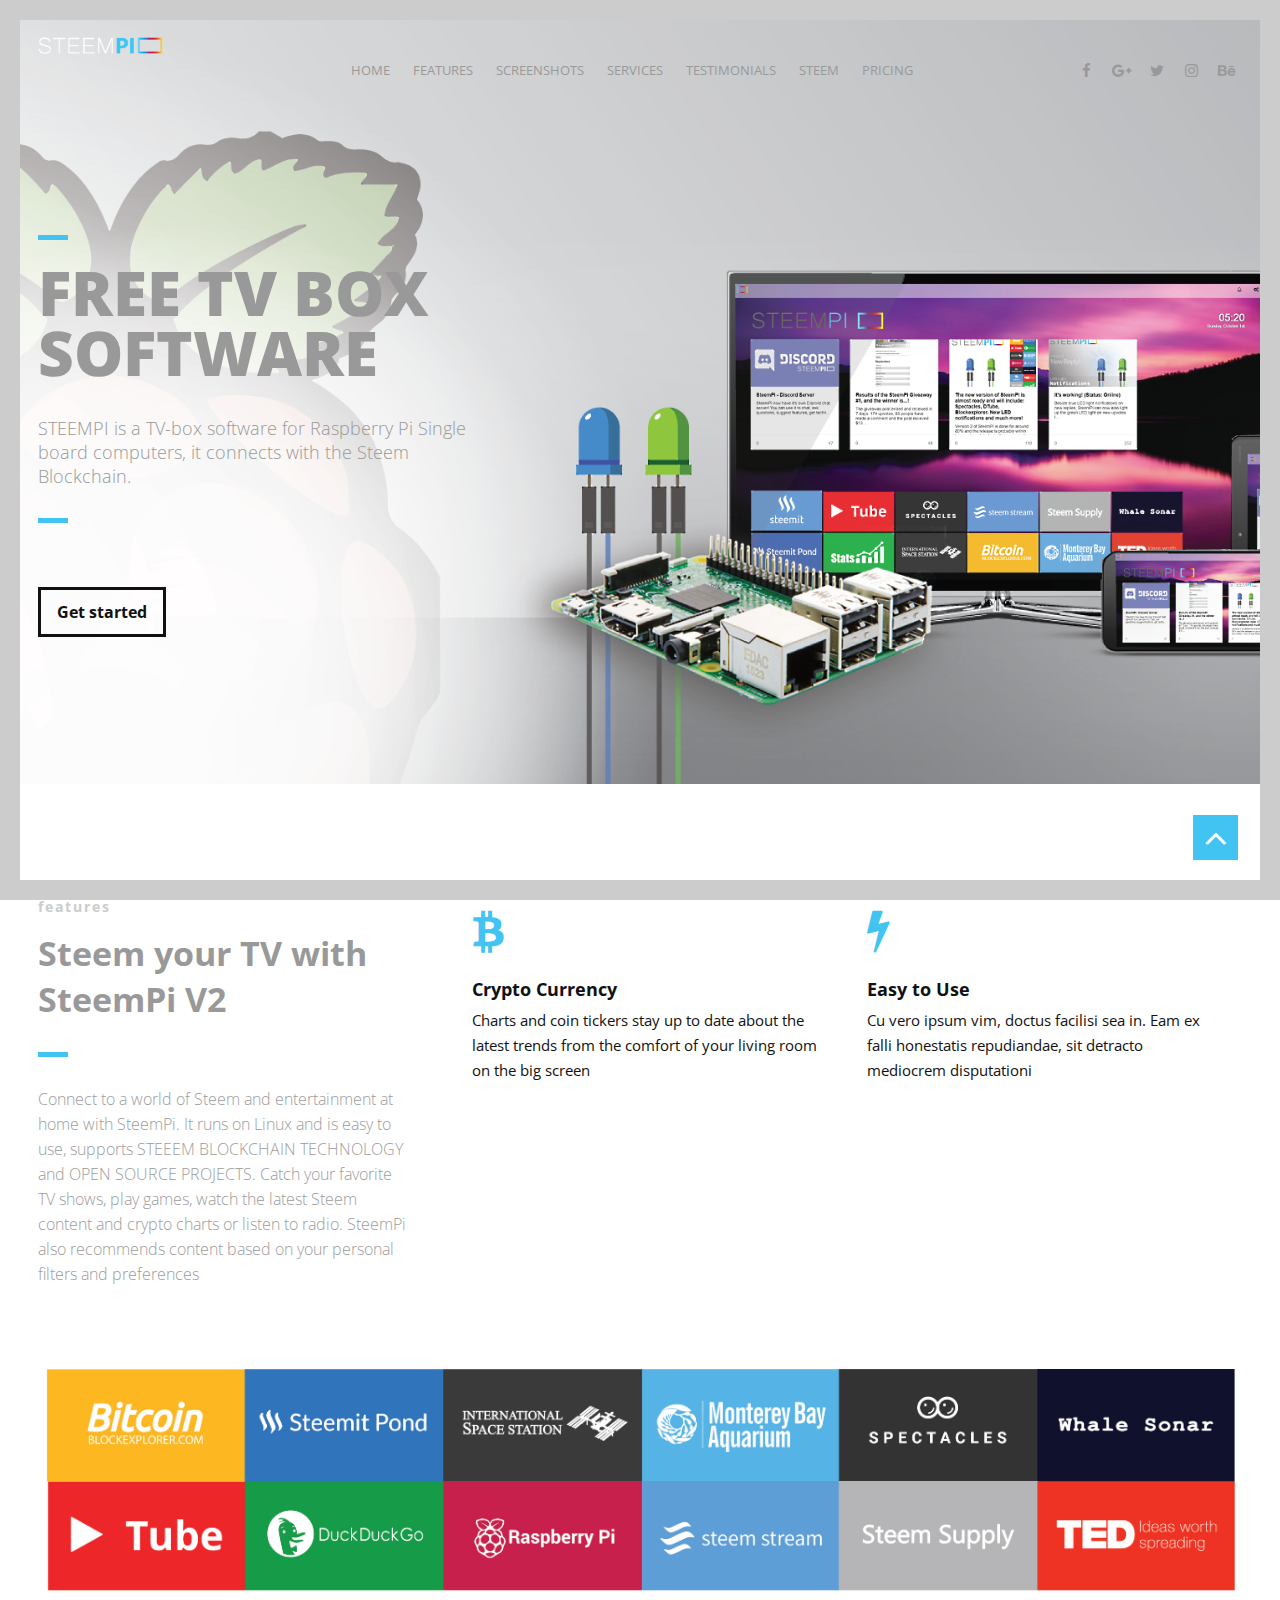
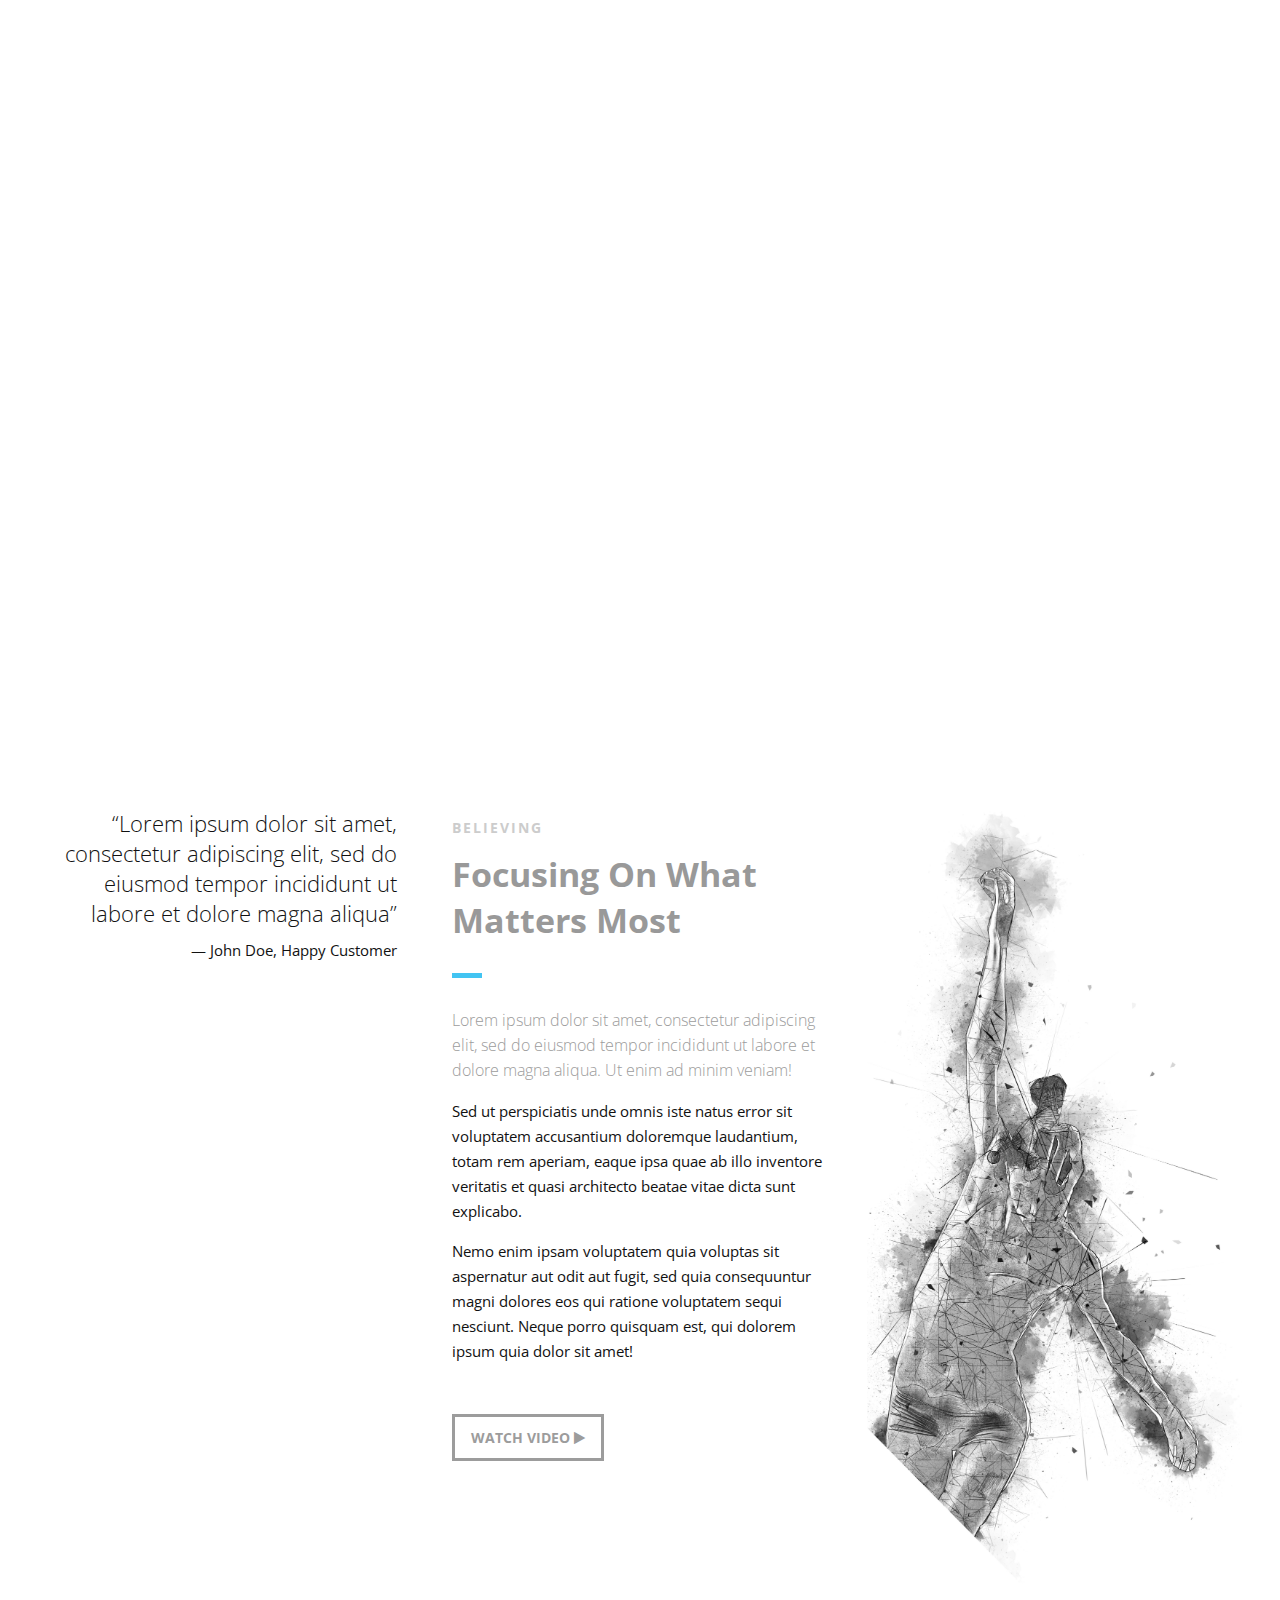
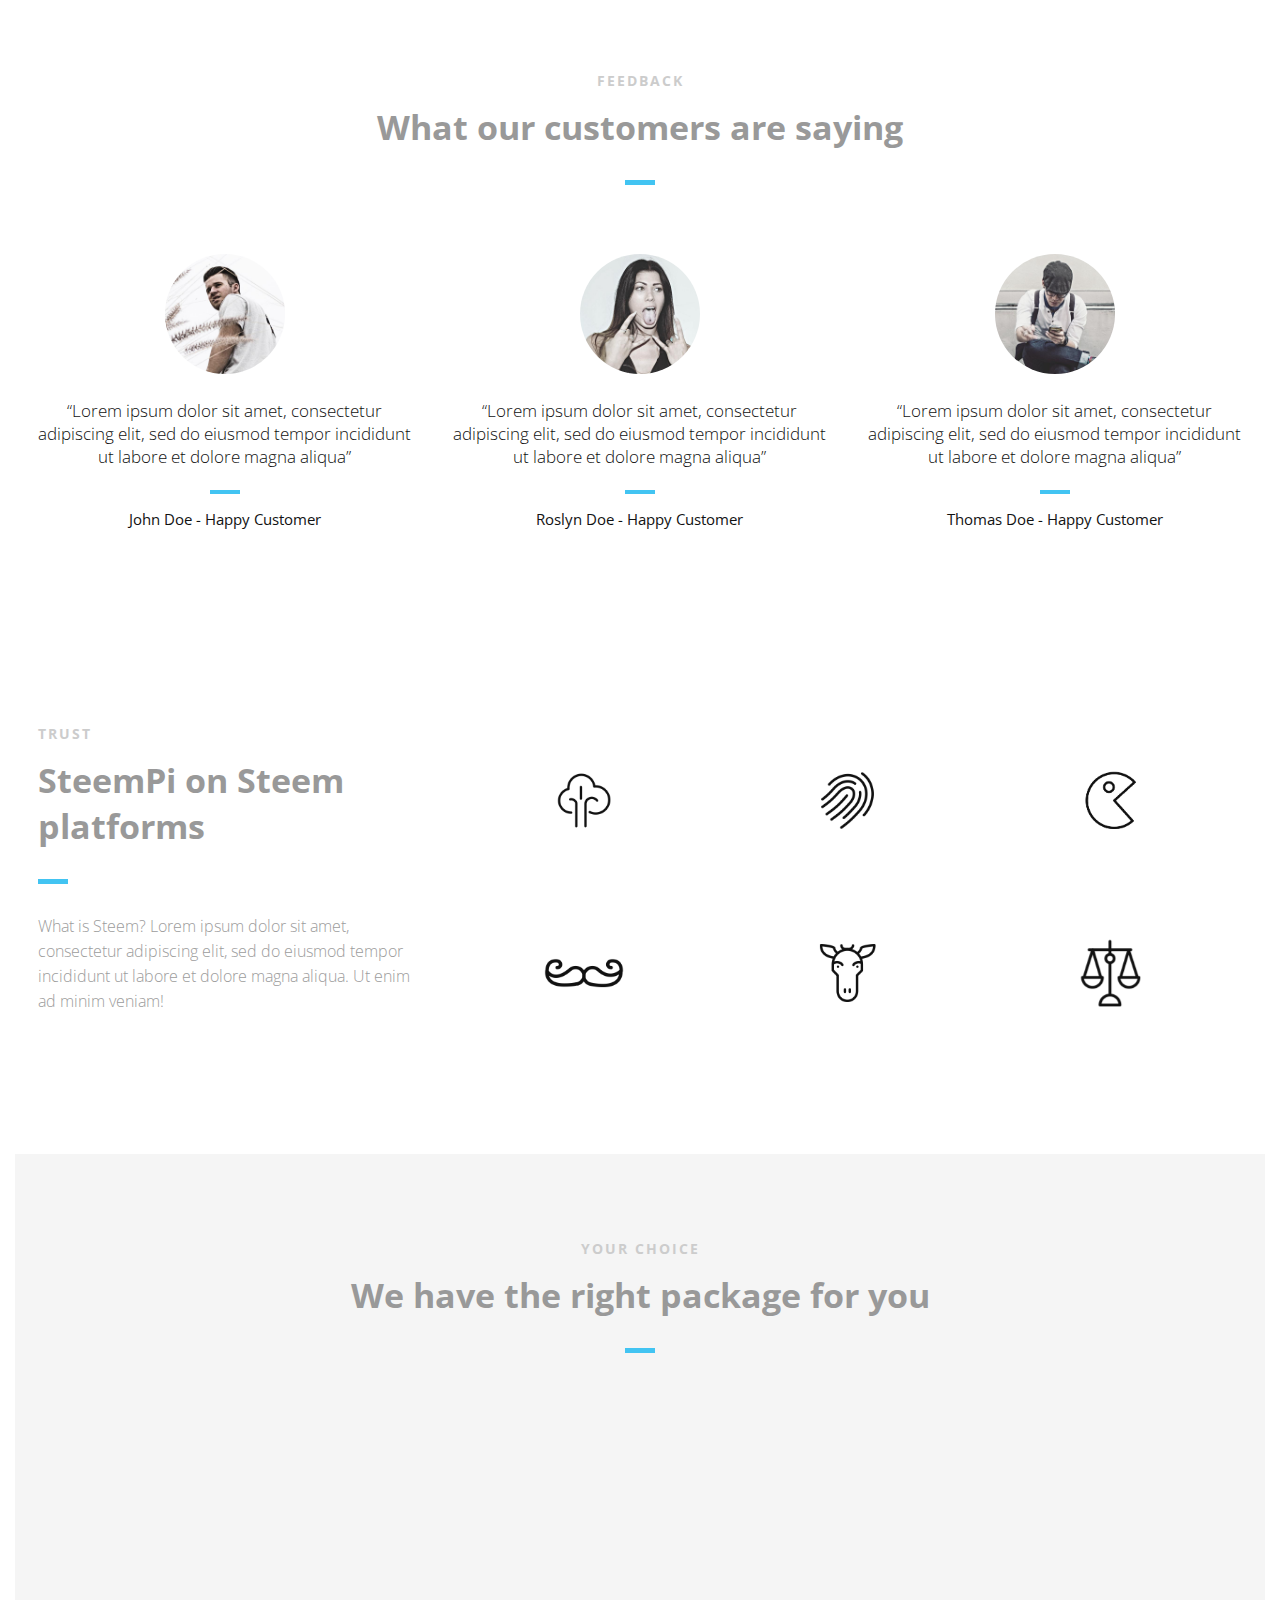
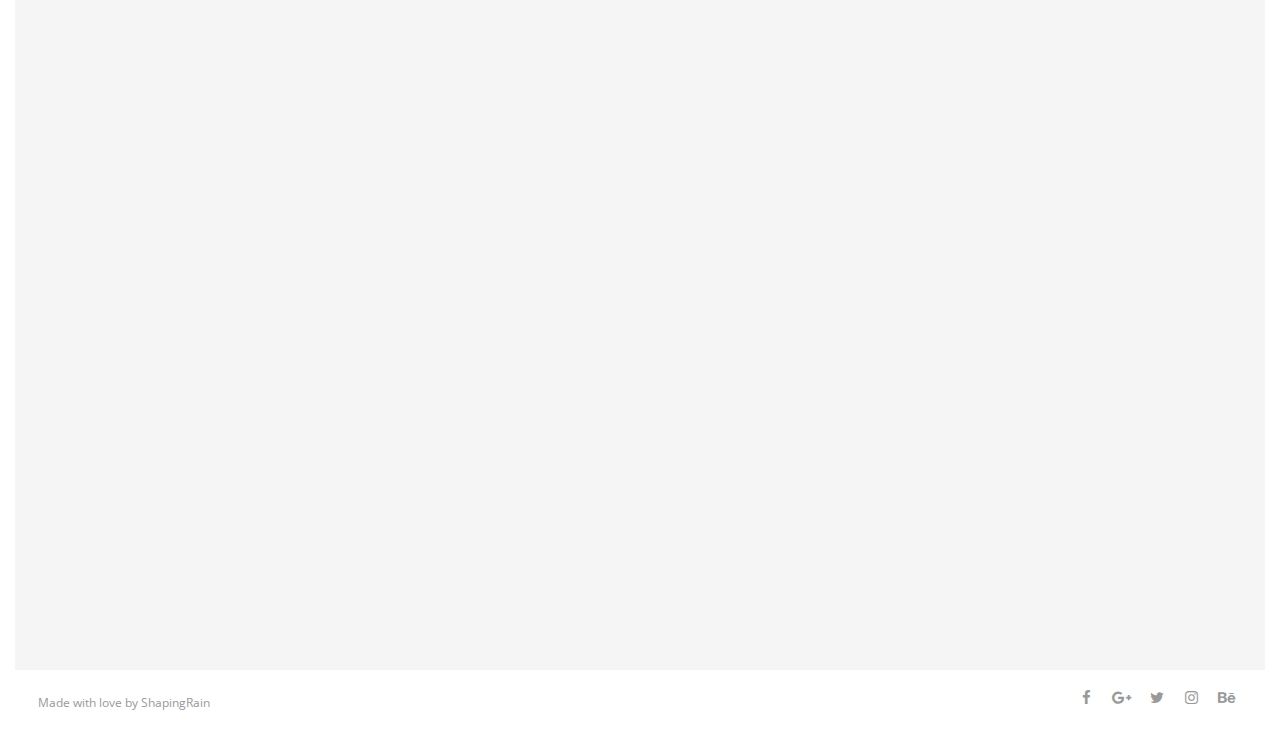
<file: docs/namari/index.html>
<html><head lang="en">
    <meta charset="UTF-8">

    <!--Page Title-->
    <title>Namari - Free Landing Page Template</title>

    <!--Meta Keywords and Description-->
    <meta name="keywords" content="">
    <meta name="description" content="">
    <meta name="viewport" content="width=device-width, initial-scale=1.0, user-scalable=no">

    <!--Favicon-->
    <link rel="shortcut icon" href="images/favicon.ico" title="Favicon">

    <!-- Main CSS Files -->
    <link rel="stylesheet" href="css/style.css">

    <!-- Namari Color CSS -->
    <link rel="stylesheet" href="css/namari-color.css">

    <!--Icon Fonts - Font Awesome Icons-->
    <link rel="stylesheet" href="css/font-awesome.min.css">

    <!-- Animate CSS-->
    <link href="css/animate.css" rel="stylesheet" type="text/css">

    <!--Google Webfonts-->
    <link href="https://fonts.googleapis.com/css?family=Open+Sans:400,300,600,700,800" rel="stylesheet" type="text/css">
<style id="__web-inspector-hide-shortcut-style__" type="text/css">
.__web-inspector-hide-shortcut__, .__web-inspector-hide-shortcut__ *, .__web-inspector-hidebefore-shortcut__::before, .__web-inspector-hideafter-shortcut__::after
{
    visibility: hidden !important;
}
</style></head>
<body style="overflow-y: visible;">

<!-- Preloader -->
<div id="preloader" style="display: none;">
    <div id="status" class="la-ball-triangle-path" style="display: none;">
        <div></div>
        <div></div>
        <div></div>
    </div>
</div>
<!--End of Preloader-->

<div class="page-border" data-wow-duration="0.7s" data-wow-delay="0.2s">
    <div class="top-border wow fadeInDown" style="visibility: visible; animation-name: fadeInDown;"></div>
    <div class="right-border wow fadeInRight" style="visibility: visible; animation-name: fadeInRight;"></div>
    <div class="bottom-border wow fadeInUp" style="visibility: visible; animation-name: fadeInUp;"></div>
    <div class="left-border wow fadeInLeft" style="visibility: visible; animation-name: fadeInLeft;"></div>
</div>

<div id="wrapper">

    <header id="banner" class="scrollto clearfix" data-enllax-ratio=".5" tabindex="-1" style="background-position: center -8px;">
        <div id="header" class="nav-collapse  sticky fadeIn animated" style="position: fixed; z-index: 9999;">
            <div class="row clearfix">
                <div class="col-1">

                    <!--Logo-->
                    <div id="logo" class="">

                        <!--Logo that is shown on the banner-->
                        <img src="images/logosteempi.png" id="banner-logo" alt="Landing Page" class="">
                        <!--End of Banner Logo-->

                        <!--The Logo that is shown on the sticky Navigation Bar-->
                        <p></p>
<img src="images/Steempi_tvbox_logo.png" id="navigation-logo" alt="Landing Page" class="">
                        <!--End of Navigation Logo-->

                    </div>
                    <!--End of Logo-->

                    <aside>

                        <!--Social Icons in Header-->
                        <ul class="social-icons">
                            <li>
                                <a target="_blank" title="Facebook" href="https://www.facebook.com/username">
                                    <i class="fa fa-facebook fa-1x"></i><span>Facebook</span>
                                </a>
                            </li>
                            <li>
                                <a target="_blank" title="Google+" href="http://google.com/+username">
                                    <i class="fa fa-google-plus fa-1x"></i><span>Google+</span>
                                </a>
                            </li>
                            <li>
                                <a target="_blank" title="Twitter" href="http://www.twitter.com/username">
                                    <i class="fa fa-twitter fa-1x"></i><span>Twitter</span>
                                </a>
                            </li>
                            <li>
                                <a target="_blank" title="Instagram" href="http://www.instagram.com/username">
                                    <i class="fa fa-instagram fa-1x"></i><span>Instagram</span>
                                </a>
                            </li>
                            <li>
                                <a target="_blank" title="behance" href="http://www.behance.net">
                                    <i class="fa fa-behance fa-1x"></i><span>Behance</span>
                                </a>
                            </li>
                        </ul>
                        <!--End of Social Icons in Header-->

                    </aside>

                    <!--Main Navigation-->
                    <nav id="nav-main">
                        <ul>
                            <li>
                                <a href="#banner" class="active">Home</a>
                            </li>
                            <li>
                                <a href="#about" class="">Features</a>
                            </li>
                            <li>
                                <a href="#gallery" class="">screenshots</a>
                            </li>
                            <li>
                                <a href="#services" class="">Services</a>
                            </li>
                            <li>
                                <a href="#testimonials" class="">Testimonials</a>
                            </li>
                            <li>
                                <a href="#clients" class="">Steem</a>
                            </li>
                            <li>
                                <a href="#pricing" class="">Pricing</a>
                            </li>
                        </ul>
                    </nav>
                    <!--End of Main Navigation-->

                    <div id="nav-trigger"><span></span></div>
                    <nav id="nav-mobile">
                        <ul>
                            <li>
                                <a href="#banner" class="active">Home</a>
                            </li>
                            <li>
                                <a href="#about" class="">Features</a>
                            </li>
                            <li>
                                <a href="#gallery" class="">screenshots</a>
                            </li>
                            <li>
                                <a href="#services" class="">Services</a>
                            </li>
                            <li>
                                <a href="#testimonials" class="">Testimonials</a>
                            </li>
                            <li>
                                <a href="#clients" class="">Steem</a>
                            </li>
                            <li>
                                <a href="#pricing" class="">Pricing</a>
                            </li>
                        </ul>
                    </nav>

                </div>
            </div>
        </div><!--End of Header-->

        <!--Banner Content-->
        <div id="banner-content" class="row clearfix">

            <div class="col-38">

                <div class="section-heading">
                    <h1>FREE TV BOX SOFTWARE</h1>
                    <h2>STEEMPI is a TV-box software for Raspberry Pi Single board computers, it connects with the Steem Blockchain.</h2>
                </div>

                <!--Call to Action-->
                <a href="#" class="button">Get started</a>
                <!--End Call to Action-->

            </div>

        </div><!--End of Row-->
    </header>

    <!--Main Content Area-->
    <main id="content">

        <!--Introduction-->
        <section id="about" class="introduction scrollto" tabindex="-1">

            <div class="row clearfix">

                <div class="col-3">
                    <div class="section-heading">
                        <h3>features</h3>
                        <h2 class="section-title">Steem your TV with SteemPi V2</h2>
                        <p class="section-subtitle">Connect to a world of Steem and entertainment at home with SteemPi. It runs on Linux and is easy to use, supports STEEEM BLOCKCHAIN TECHNOLOGY and OPEN SOURCE PROJECTS. Catch your favorite TV shows, play games, watch the latest Steem content and crypto charts or listen to radio. SteemPi also recommends content based on your personal filters and preferences</p>
                    </div>

                </div>

                <div class="col-2-3">

                    <!--Icon Block-->
                    <div class="col-2 icon-block icon-top wow fadeInUp" data-wow-delay="0.1s" style="visibility: visible; animation-delay: 0.1s; animation-name: fadeInUp;">
                        <!--Icon-->
                        <div class="icon">
                            <i class="fa fa-bitcoin fa-3x"></i>
                        </div>
                        <!--Icon Block Description-->
                        <div class="icon-block-description">
                            <h4>Crypto Currency</h4>
                            <p>Charts and coin tickers stay up to date about the latest trends from the comfort of your living room on the big screen</p>
                        </div>
                    </div>
                    <!--End of Icon Block-->

                    <!--Icon Block-->
                    <div class="col-2 icon-block icon-top wow fadeInUp" data-wow-delay="0.3s" style="visibility: visible; animation-delay: 0.3s; animation-name: fadeInUp;">
                        <!--Icon-->
                        <div class="icon">
                            <i class="fa fa-bolt fa-3x"></i>
                        </div>
                        <!--Icon Block Description-->
                        <div class="icon-block-description">
                            <h4>Easy to Use</h4>
                            <p>Cu vero ipsum vim, doctus facilisi sea in. Eam ex falli honestatis repudiandae, sit
                                detracto mediocrem disputationi</p>
                        </div>
                    </div>
                    <!--End of Icon Block-->

                    <!--Icon Block-->
                    <div class="col-2 icon-block icon-top wow fadeInUp" data-wow-delay="0.5s" style="visibility: visible; animation-delay: 0.5s; animation-name: fadeInUp;">
                        <!--Icon-->
                        <div class="icon">
                            
<i class="fa fa-tv fa-3x"></i>

                        </div>
                        <!--Icon Block Description-->
                        <div class="icon-block-description">
                            <h4>Multiple Platforms</h4>
                            <p>View the SteemPi interface on a connected TV over HDMI or view the interface with you Wifi conntected device</p>
                        </div>
                    </div>
                    <!--End of Icon Block-->

                    <!--Icon Block-->
                    <div class="col-2 icon-block icon-top wow fadeInUp" data-wow-delay="0.5s" style="visibility: visible; animation-delay: 0.5s; animation-name: fadeInUp;">
                        <!--Icon-->
                        <div class="icon">
                            <i class="fa fa-rocket fa-3x"></i>
                        </div>
                        <!--Icon Block Description-->
                        <div class="icon-block-description">
                            <h4>Entertainment </h4>
                            <p>With Retro emulation and Kodi Media Center you will have a width variety of entertainment to choose from.</p>
                        </div>
                    </div>
                    <!--End of Icon Block-->

                </div>
<img src="images/featuressteempi.jpg" alt="features SteemPi
                                    ">
            </div>


        </section>
        <!--End of Introduction-->


        <!--Gallery-->
        <aside id="gallery" class="row text-center scrollto clearfix" data-featherlight-gallery="" data-featherlight-filter="a" tabindex="-1">

                <a href="images/gallery-images/gallery-image-1.jpg" data-featherlight="image" class="col-3 wow fadeIn" data-wow-delay="0.1s" style="visibility: visible; animation-delay: 0.1s; animation-name: fadeIn;"><img src="images/gallery-images/gallery-image-1.jpg" alt="Landing Page"></a>
                <a href="images/gallery-images/gallery-image-2.jpg" data-featherlight="image" class="col-3 wow fadeIn" data-wow-delay="0.3s" style="visibility: visible; animation-delay: 0.3s; animation-name: fadeIn;"><img src="images/gallery-images/gallery-image-2.jpg" alt="Landing Page"></a>
                <a href="images/gallery-images/retropieemulationstation.png" data-featherlight="image" class="col-3 wow fadeIn" data-wow-delay="0.5s" style="visibility: visible; animation-delay: 0.5s; animation-name: fadeIn;"><img src="images/gallery-images/retropieemulationstation.png" alt="Landing Page"></a>
                <a href="images/gallery-images/gallery-image-4.jpg" data-featherlight="image" class="col-3 wow fadeIn" data-wow-delay="1.1s" style="visibility: visible; animation-delay: 1.1s; animation-name: fadeIn;"><img src="images/gallery-images/gallery-image-4.jpg" alt="Landing Page"></a>
                <a href="images/gallery-images/gallery-image-5.jpg" data-featherlight="image" class="col-3 wow fadeIn" data-wow-delay="0.9s" style="visibility: visible; animation-delay: 0.9s; animation-name: fadeIn;"><img src="images/gallery-images/gallery-image-5.jpg" alt="Landing Page"></a>
                <a href="images/gallery-images/retropieemulationstationlist.png" data-featherlight="image" class="col-3 wow fadeIn" data-wow-delay="0.7s" style="visibility: visible; animation-delay: 0.7s; animation-name: fadeIn;"><img src="images/gallery-images/retropieemulationstationlist.png" alt="Landing Page"></a>

        </aside>
        <!--End of Gallery-->


        <!--Content Section-->
        <div id="services" class="scrollto clearfix" tabindex="-1">

            <div class="row no-padding-bottom clearfix">


                <!--Content Left Side-->
                <div class="col-3">
                    <!--User Testimonial-->
                    <blockquote class="testimonial text-right bigtest">
                        <q>Lorem ipsum dolor sit amet, consectetur adipiscing elit, sed do eiusmod tempor incididunt ut
                            labore
                            et dolore magna aliqua</q>
                        <footer>— John Doe, Happy Customer</footer>
                    </blockquote>
                    <!-- End of Testimonial-->

                </div>
                <!--End Content Left Side-->

                <!--Content of the Right Side-->
                <div class="col-3">
                    <div class="section-heading">
                        <h3>BELIEVING</h3>
                        <h2 class="section-title">Focusing On What Matters Most</h2>
                        <p class="section-subtitle">Lorem ipsum dolor sit amet, consectetur adipiscing elit, sed do
                            eiusmod tempor incididunt ut labore et dolore magna aliqua. Ut enim ad minim veniam!</p>
                    </div>
                    <p>Sed ut perspiciatis unde omnis iste natus error sit voluptatem accusantium doloremque laudantium,
                        totam rem aperiam, eaque ipsa quae ab illo inventore veritatis et quasi architecto beatae vitae
                        dicta sunt explicabo.
                    </p>
                    <p>
                        Nemo enim ipsam voluptatem quia voluptas sit aspernatur aut odit aut fugit, sed quia
                        consequuntur magni dolores eos qui ratione voluptatem sequi nesciunt.
                        Neque porro quisquam est, qui dolorem ipsum quia dolor sit amet!
                    </p>
                    <!-- Just replace the Video ID "UYJ5IjBRlW8" with the ID of your video on YouTube (Found within the URL) -->
                    <a href="#" data-videoid="UYJ5IjBRlW8" data-videosite="youtube" class="button video link-lightbox">
                        WATCH VIDEO <i class="fa fa-play" aria-hidden="true"></i>
                    </a>
                </div>
                <!--End Content Right Side-->

                <div class="col-3">
                    <img src="images/dancer.jpg" alt="Dancer">
                </div>

            </div>


        </div>
        <!--End of Content Section-->

        <!--Testimonials-->
        <aside id="testimonials" class="scrollto text-center" data-enllax-ratio=".2" tabindex="-1" style="background-position: center -586px;">

            <div class="row clearfix">

                <div class="section-heading">
                    <h3>FEEDBACK</h3>
                    <h2 class="section-title">What our customers are saying</h2>
                </div>

                <!--User Testimonial-->
                <blockquote class="col-3 testimonial classic">
                    <img src="images/user-images/user-1.jpg" alt="User">
                    <q>Lorem ipsum dolor sit amet, consectetur adipiscing elit, sed do eiusmod tempor incididunt ut
                        labore
                        et dolore magna aliqua</q>
                    <footer>John Doe - Happy Customer</footer>
                </blockquote>
                <!-- End of Testimonial-->

                <!--User Testimonial-->
                <blockquote class="col-3 testimonial classic">
                    <img src="images/user-images/user-2.jpg" alt="User">
                    <q>Lorem ipsum dolor sit amet, consectetur adipiscing elit, sed do eiusmod tempor incididunt ut
                        labore
                        et dolore magna aliqua</q>
                    <footer>Roslyn Doe - Happy Customer</footer>
                </blockquote>
                <!-- End of Testimonial-->

                <!--User Testimonial-->
                <blockquote class="col-3 testimonial classic">
                    <img src="images/user-images/user-3.jpg" alt="User">
                    <q>Lorem ipsum dolor sit amet, consectetur adipiscing elit, sed do eiusmod tempor incididunt ut
                        labore
                        et dolore magna aliqua</q>
                    <footer>Thomas Doe - Happy Customer</footer>
                </blockquote>
                <!-- End of Testimonial-->

            </div>

        </aside>
        <!--End of Testimonials-->

        <!--Clients-->
        <section id="clients" class="scrollto clearfix" tabindex="-1">
            <div class="row clearfix">

                <div class="col-3">

                    <div class="section-heading">
                        <h3>TRUST</h3>
                        <h2 class="section-title">SteemPi on Steem platforms</h2>
                        <p class="section-subtitle">What is Steem? Lorem ipsum dolor sit amet, consectetur adipiscing elit, sed do
                            eiusmod
                            tempor incididunt ut labore et dolore magna aliqua. Ut enim ad minim veniam!</p>
                    </div>

                </div>

                <div class="col-2-3">

                    <a href="#" class="col-3">
                        <img src="images/company-images/company-logo1.png" alt="Company">
                        <div class="client-overlay"><span>Tree</span></div>
                    </a>
                    <a href="#" class="col-3">
                        <img src="images/company-images/company-logo2.png" alt="Company">
                        <div class="client-overlay"><span>Fingerprint</span></div>
                    </a>
                    <a href="#" class="col-3">
                        <img src="images/company-images/company-logo3.png" alt="Company">
                        <div class="client-overlay"><span>The Man</span></div>
                    </a>
                    <a href="#" class="col-3">
                        <img src="images/company-images/company-logo4.png" alt="Company">
                        <div class="client-overlay"><span>Mustache</span></div>
                    </a>
                    <a href="#" class="col-3">
                        <img src="images/company-images/company-logo5.png" alt="Company">
                        <div class="client-overlay"><span>Goat</span></div>
                    </a>
                    <a href="#" class="col-3">
                        <img src="images/company-images/company-logo6.png" alt="Company">
                        <div class="client-overlay"><span>Justice</span></div>
                    </a>
                    <a href="#" class="col-3">
                        
                        
                    </a>
                    <a href="#" class="col-3">
                        
                        
                    </a>

                    <a href="#" class="col-3">
                        
                        
                    </a>

                </div>

            </div>
        </section>
        <!--End of Clients-->

        <!--Pricing Tables-->
        <section id="pricing" class="secondary-color text-center scrollto clearfix " tabindex="-1">
            <div class="row clearfix">

                <div class="section-heading">
                    <h3>YOUR CHOICE</h3>
                    <h2 class="section-title">We have the right package for you</h2>
                </div>

                <!--Pricing Block-->
                <div class="pricing-block col-3 wow fadeInUp" data-wow-delay="0.4s" style="visibility: visible; animation-delay: 0.4s; animation-name: fadeInUp;">
                    <div class="pricing-block-content">
                        <h3>STEEMPI - FREE</h3>
                        <p class="pricing-sub">Download and install</p>
                        <div class="pricing">
                            <div class="price"><span></span>FREE</div>
                            <p>Lorem ipsum dolor sit amet, consectetur adipiscing elit</p>
                        </div>
                        <ul>
                            <li>Download</li>
                            <li>Easy installation</li>
                            <li>Tutorial &amp; Chat Support</li>
                            <li>Case (2D and 3D printable)</li>
                            <li>Free updates</li>
                        </ul>
                        <a href="#" class="button">DOWNLOAD NOW</a>
                    </div>
                </div>
                <!--End Pricing Block-->

                <!--Pricing Block-->
                <div class="pricing-block featured col-3 wow fadeInUp" data-wow-delay="0.6s" style="visibility: visible; animation-delay: 0.6s; animation-name: fadeInUp;">
                    <div class="pricing-block-content">
                        <h3>STEEMPI - Budget</h3>
                        <p class="pricing-sub">Orange Pi PC+</p>
                        <div class="pricing">
                            <div class="price"><span>$</span>66</div>
                            <p>Lorem ipsum dolor sit amet, consectetur adipiscing elit</p>
                        </div>
                        <ul>
                            <li>Free Shipping</li>
                            <li>Plug &amp; Play</li>
                            <li>Chat Support</li>
                            <li>Case (plastic)</li>
                            <li>Free updates</li>
                        </ul>
                        <a href="#" class="button">PREORDER</a>
                    </div>
                </div>
                <!--End Pricing Block-->

                <!--Pricing Block-->
                <div class="pricing-block col-3 wow fadeInUp" data-wow-delay="0.8s" style="visibility: visible; animation-delay: 0.8s; animation-name: fadeInUp;">
                    <div class="pricing-block-content">
                        <h3>STEEMPI - ELITE</h3>
                        <p class="pricing-sub">Raspberry Pi 3</p>
                        <div class="pricing">
                            <div class="price"><span>$</span>99</div>
                            <p>Lorem ipsum dolor sit amet, consectetur adipiscing elit</p>
                        </div>
                        <ul>
                            <li>Free Shipping</li>
                            <li>Plug &amp; Play</li>
                            <li>Chat Support</li>
                            <li>Case (aluminium)</li>
                            <li>Free updates</li>
                        </ul>
                        <a href="#" class="button">PREORDER</a>
                    </div>
                </div>
                <!--End Pricing Block-->

            </div>
        </section>
        <!--End of Pricing Tables-->

    </main>
    <!--End Main Content Area-->


    <!--Footer-->
    <footer id="landing-footer" class="clearfix">
        <div class="row clearfix">

            <p id="copyright" class="col-2">Made with love by <a href="https://www.shapingrain.com">ShapingRain</a></p>

            <!--Social Icons in Footer-->
            <ul class="col-2 social-icons">
                <li>
                    <a target="_blank" title="Facebook" href="https://www.facebook.com/username">
                        <i class="fa fa-facebook fa-1x"></i><span>Facebook</span>
                    </a>
                </li>
                <li>
                    <a target="_blank" title="Google+" href="http://google.com/+username">
                        <i class="fa fa-google-plus fa-1x"></i><span>Google+</span>
                    </a>
                </li>
                <li>
                    <a target="_blank" title="Twitter" href="http://www.twitter.com/username">
                        <i class="fa fa-twitter fa-1x"></i><span>Twitter</span>
                    </a>
                </li>
                <li>
                    <a target="_blank" title="Instagram" href="http://www.instagram.com/username">
                        <i class="fa fa-instagram fa-1x"></i><span>Instagram</span>
                    </a>
                </li>
                <li>
                    <a target="_blank" title="behance" href="http://www.behance.net">
                        <i class="fa fa-behance fa-1x"></i><span>Behance</span>
                    </a>
                </li>
            </ul>
            <!--End of Social Icons in Footer-->
        </div>
    </footer>
    <!--End of Footer-->

</div>

<!-- Include JavaScript resources -->
<script src="js/jquery.1.8.3.min.js"></script>
<script src="js/wow.min.js"></script>
<script src="js/featherlight.min.js"></script>
<script src="js/featherlight.gallery.min.js"></script>
<script src="js/jquery.enllax.min.js"></script>
<script src="js/jquery.scrollUp.min.js"></script>
<script src="js/jquery.easing.min.js"></script>
<script src="js/jquery.stickyNavbar.min.js"></script>
<script src="js/jquery.waypoints.min.js"></script>
<script src="js/images-loaded.min.js"></script>
<script src="js/lightbox.min.js"></script>
<script src="js/site.js"></script>




<a id="scrollUp" href="#top" style="position: fixed; z-index: 2147483647; overflow: hidden; display: inline;"></a>
<a id="scrollUp" href="#top" style="position: fixed; z-index: 2147483647; overflow: hidden; display: none;"></a>
<a id="scrollUp" href="#top" style="position: fixed; z-index: 2147483647; overflow: hidden; display: none;"></a>
<a id="scrollUp" href="#top" style="position: fixed; z-index: 2147483647; overflow: hidden; display: none;"></a></body></html>
</file>
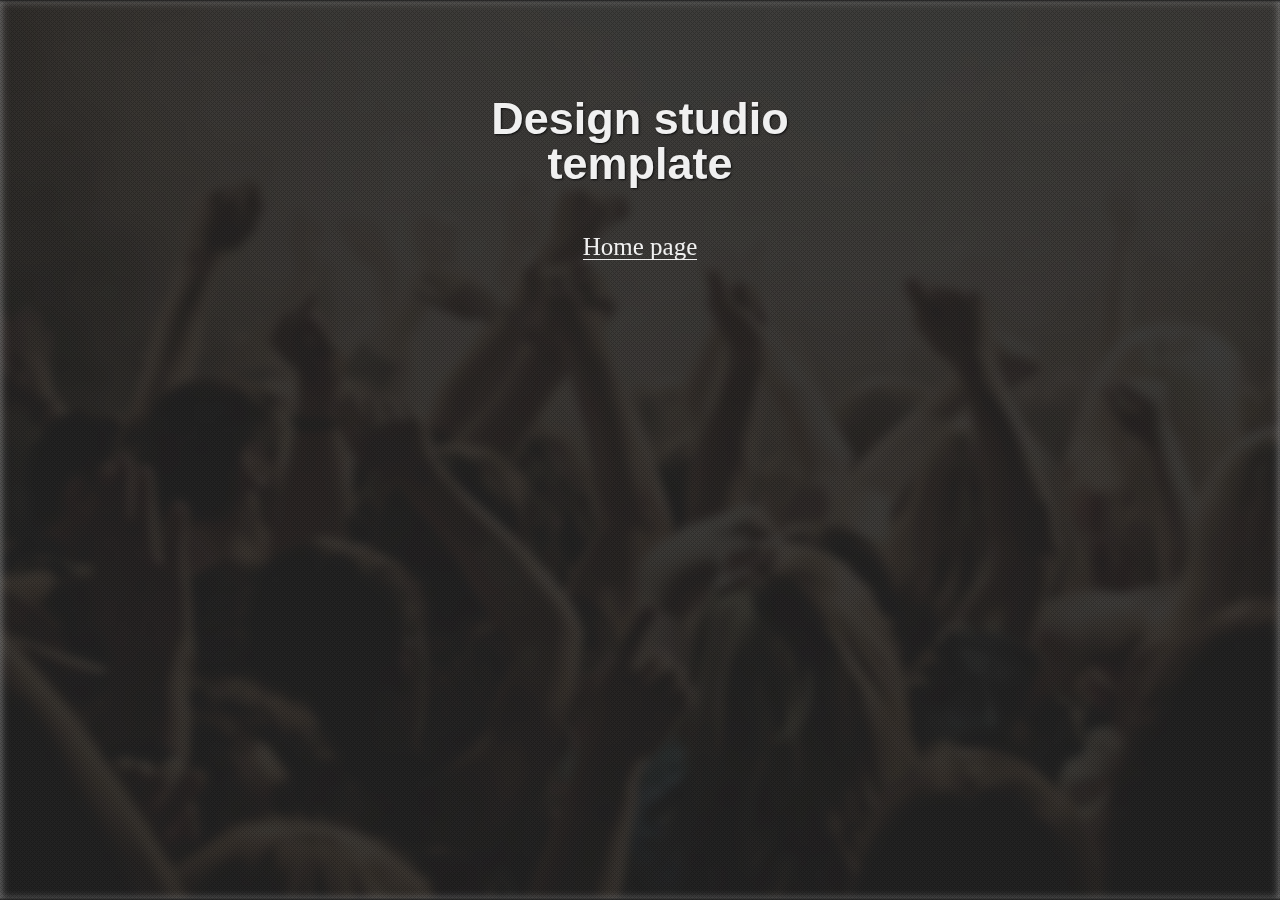
<file: docs/steempiwebsite/build/index.html>
<!DOCTYPE html><html lang="en"><head><meta charset="utf-8"><meta http-equiv="X-UA-Compatible" content="IE=edge"><meta name="viewport" content="width=device-width,initial-scale=1"><title>Design studio template</title></head><body><style>a,abbr,acronym,address,applet,article,aside,audio,b,big,blockquote,body,canvas,caption,center,cite,code,dd,del,details,dfn,div,dl,dt,em,embed,fieldset,figcaption,figure,footer,form,h1,h2,h3,h4,h5,h6,header,hgroup,html,i,iframe,img,input,ins,kbd,label,legend,li,mark,main,menu,nav,object,ol,output,p,pre,q,ruby,s,samp,section,small,span,strike,strong,sub,summary,sup,table,tbody,td,tfoot,th,thead,time,tr,tt,u,ul,var,video{-webkit-box-sizing:border-box;-moz-box-sizing:border-box;box-sizing:border-box;margin:0;padding:0;border:0}article,aside,details,figcaption,figure,footer,header,hgroup,main,menu,nav,section{display:block}nav ol,nav ul{list-style:none}blockquote,q{quotes:none}blockquote:after,blockquote:before,q:after,q:before{content:"";content:none}table{border-spacing:0;border-collapse:collapse}button,input[type=submit]{cursor:pointer}
      *::selection{
      	background: #f0f0f0;
      	color: #0f0f0f;
      }
      *::-moz-selection{
      	background: #f0f0f0;
      	color: #0f0f0f;
      }
      html, body{
      	width: 100%;
      	height: 100%;
      	margin: 0;
      	padding: 0;
      }
      body {
      	display: block;
      	position: relative;
      	overflow: hidden;
      	text-align: center;
      }
      .background {
      	position: fixed;
      	top: 0;
      	right: 0;
      	bottom: 0;
      	left: 0;
      	z-index:1;
      }
      .background_gradient {
      	background: #ffa500;
      	background: -webkit-linear-gradient(170deg, #f1c40f, #ffa500);
      	   background: -moz-linear-gradient(170deg, #f1c40f, #ffa500);
      		 background: -o-linear-gradient(170deg, #f1c40f, #ffa500);
      			background: linear-gradient(170deg, #f1c40f, #ffa500);
      	background-attachment: fixed;
      }
      .background_image {
      	-webkit-background-size: cover;
      		 -o-background-size: cover;
      			background-size: cover;
      	background-position: center center;
      	background-repeat: no-repeat;
      	background-attachment: fixed;
      	background-image: url('static/images/bg/index_bg.jpg');
      }
      .background_blur {
      	filter: url('data:image/svg+xml;utf8,<svg version="1.1" xmlns="http://www.w3.org/2000/svg"><filter id="blur"><feGaussianBlur stdDeviation="5" /></filter></svg>#blur');
      	-webkit-filter: blur(5px);
      	filter: blur(5px);
      	filter: progid:DXImageTransform.Microsoft.Blur(PixelRadius='5');
      }
      .overlay {
      	position: fixed;
      	top: 0;
      	right: 0;
      	bottom: 0;
      	left: 0;
      	z-index:10;
      	overflow: auto;
      }
      .overlay_dark {
      	background-color: transparent;
      	background-color: rgba(15, 15, 15, 0.45);
      	filter: progid:DXImageTransform.Microsoft.gradient(startColorstr=#4C000000,endColorstr=#4C000000);
      	zoom: 1;
      	background-image: url("[data-uri]");
      	background-repeat: repeat;
      	background-attachment: fixed;
      	box-shadow: inset 0 3px 3px -2px #0f0f0f, inset 0 -3px 3px -2px #0f0f0f;
      }
      .project {
		-moz-box-sizing: border-box;
		-webkit-box-sizing: border-box;
		box-sizing: border-box;
      	display: block;
      	width: 100%;
      	max-width: 1200px;
      	margin: 0 auto;
      	text-align: center;
      }
      .project__name {
      	display: block;
      	width: 100%;
      	max-width: 480px;
      	margin: 8% auto 4%;
      	padding: 0 2%;
      	font-family: Tahoma, Verdana, Arial, sans-serif;
      	font-size: 45px;
      	line-height: 1;
      	color: #f0f0f0;
      	text-align: center;
      }
      .project__name_middle {
      	margin-top: 20%;
      }
      .project__name_fit {
      	max-width: 100%;
      	font-size: 200px;
      }
      .project__name_shadow {
      	text-shadow: 1px 1px 2px #0f0f0f;
      }
      .project__list{
      	display: inline-block;
      	list-style: none;
      	color: #f0f0f0;
      	text-align: center;
      }
      .project__item{
      	position: relative;
      	font-family: Georgia, Times, "Times New Roman", serif;
      	font-size: 25px;
      	line-height: 1;
      	text-align: left;
      	color: #f0f0f0;
      }
      .project__item.is-checked:before{
      	content: "\2713";
      	position: absolute;
      	right: 100%;
      }
      .project__item ul,
      .project__item ol{
      	margin-left: 40px;
      	margin-bottom: 20px;
      	list-style: none;
      }
      .project__link{
      	display: inline-block;
      	margin-bottom: 20px;
      	color: #f0f0f0;
      	outline: none;
      	text-decoration: none;
      	white-space: nowrap;
      	border-bottom: 1px solid #f0f0f0;
      }
      .project__link_empty{
      	display: block;
      	cursor: default;
      	border: none;
      	color: #ccc;
      }
      .project__link:hover{
      	border-color: transparent;
      }</style><div class="background background_image background_blur"></div><div class="overlay overlay_dark"><main class="project"><h1 class="project__name project__name_shadow">Design studio template</h1><ul class="project__list"><li class="project__item"><a class="project__link" href="home.html">Home page</a></li></ul></main></div><script>!function(){var n=function(n,t,e){n.addEventListener?n.addEventListener(t,e,!1):n.attachEvent("on"+t,e)},t=function(n,t){for(key in t)t.hasOwnProperty(key)&&(n[key]=t[key]);return n};window.fitText=function(e,i,o){if(e.length){var a=t({minFontSize:-1/0,maxFontSize:1/0},o),r=function(t){var e=i||1,o=function(){t.style.fontSize=Math.max(Math.min(t.clientWidth/(10*e),parseFloat(a.maxFontSize)),parseFloat(a.minFontSize))+"px"};o(),n(window,"resize",o)};if(e.length)for(var f=0;f<e.length;f++)r(e[f]);else r(e);return e}}}(),function(){window.fitText(document.getElementsByClassName("project__name_fit"),1)}();</script></body></html>
</file>
<file: docs/namari/css/namari-color.css>
/* Namari Landing Page Dynamic Style Index

1. Website Default Styling
2. Navigation
3. Primary and Secondary Colors
4. Banner
5. Typography
6. Buttons
7. Footer


/*------------------------------------------------------------------------------------------*/
/* 1. Website Default Styling */
/*------------------------------------------------------------------------------------------*/


body {
    background:#fff;
}


/* Default Link Color */

a, .la-ball-triangle-path {
    color:#42c4f2;
}

a:hover, #header.nav-solid nav a:hover {
    color:#42c4f2;
}

/* Default Icon Color */

.icon i {
    color:#42c4f2;
}

/* Border Color */

#banner .section-heading:before, .testimonial.classic footer:before {
    background: #42c4f2;
}

.pricing-block-content:hover {
    border-color:#42c4f2;
}


/*------------------------------------------------------------------------------------------*/
/* 2. Navigation */
/*------------------------------------------------------------------------------------------*/


/* Transparent Navigation Color on a Banner */

#header nav a, #header i {
    color:#999;
}


/* Navigation Colors when the Navigation is sticky and solid */ 

#header.nav-solid, #header.nav-solid a, #header.nav-solid i, #nav-mobile ul li a {
    color:#999;
}


/* Navigation Active State */

#header.nav-solid .active {
    color: #42c4f2;
    border-color: #42c4f2;
}    



/*------------------------------------------------------------------------------------------*/
/* 3. Primary and Secondary Colors */
/*------------------------------------------------------------------------------------------*/


/* Primary Background and Text Colors */

.primary-color, .featured .pricing {
    background-color:#42c4f2;
}

.primary-color, .primary-color .section-title, .primary-color .section-subtitle, .featured .pricing, .featured .pricing p {
    color:#fff;    
}

.section-heading h2:after {
    background:#42c4f2;
    content:"";
    display:block;
    width:30px;
    height:5px;
    margin-top:30px;
}

.text-center .section-heading h2:after {
    margin:30px auto 25px auto;
}

/* Primary Icon Colors */

.primary-color .icon i, .primary-color i {
    color:#fff;
}


/* Secondary Background and Text Colors */

.secondary-color {
    background-color:#f5f5f5;
}


/*------------------------------------------------------------------------------------------*/
/* 4. Banner */
/*------------------------------------------------------------------------------------------*/


/* Banner Background and Text Colors */

#banner {
    background: url("../images/steempibg3333.png") no-repeat center top;
    background-size:cover;
}


/*------------------------------------------------------------------------------------------*/
/* 5. Typography */
/*------------------------------------------------------------------------------------------*/


body {
    font-family: 'Open Sans', sans-serif, Arial, Helvetica;
    font-size:15px;
    font-weight:normal;
    color:#111;
}

/* Logo, if you are using Fonts as Logo and not image

#logo h1 {
    font-family:;
    font-size:; 
    font-weight:;
    color:;
}

#logo h2 {
    font-family:;
    font-size:; 
    font-weight:;
    color:;
}

*/


/* Banner Typography */

#banner h1 {
    font-family: 'Open Sans', sans-serif, Arial, Helvetica;
    font-size:62px;
    line-height:60px;
    font-weight:800;
    color:#999;
}

#banner h2 {
    font-family: 'Open Sans', sans-serif, Arial, Helvetica;
    font-size:18px;
    font-weight:300;
    color:#999;
}


/* Section Title and Subtitle */

.section-title {
    font-family: 'Open Sans', sans-serif, Arial, Helvetica;
    font-size: 34px; 
    font-weight:700;
    color:#999;
}

.section-subtitle {
    font-family: 'Open Sans', sans-serif, Arial, Helvetica;
    font-size: 16px;
    font-weight:300;
    color:#9c9c9c;
}

/* Testimonial */

.testimonial q {
    font-family: 'Open Sans', sans-serif, Arial, Helvetica;
    font-size: 17px; 
    font-weight:300;
}

.testimonial.classic q, .testimonial.classic footer {
    color:#111;
}


/* Standard Headings h1-h6 */

h1 {
    font-family: 'Open Sans', sans-serif, Arial, Helvetica;
    font-size: 40px; 
    font-weight:300;
    color:#111;
}

h2 {
    font-family: 'Open Sans', sans-serif, Arial, Helvetica;
    font-size: 34px; 
    font-weight:300;
    color:#111;
}

h3 {
    font-family: 'Open Sans', sans-serif, Arial, Helvetica;
    font-size: 30px; 
    font-weight:700;
    color:#111;
}

h4 {
    font-family: 'Open Sans', sans-serif, Arial, Helvetica;
    font-size: 18px; 
    font-weight:400;
    color:#111;
}

h5 {
    font-family: 'Open Sans', sans-serif, Arial, Helvetica;
    font-size: 16px; 
    font-weight:400;
    color:#111;
}

h6 {
    font-family: 'Open Sans', sans-serif, Arial, Helvetica;
    font-size: 14px; 
    font-weight:400;
    color:#111;
}


/*------------------------------------------------------------------------------------------*/
/* 6. Buttons */
/*------------------------------------------------------------------------------------------*/

/* ----------Default Buttons---------- */


/* Button Text */

.button, input[type="submit"]  {
    font-family: 'Open Sans', sans-serif, Arial, Helvetica;
    font-size:14px;
    font-weight:bold;
    color:#9c9c9c;
}


/* Button Color */

.button, input[type="submit"] {
    border-color:#9c9c9c;
}


/* Button Hover Color */

.button:hover,  input[type="submit"]:hover {
    border-color:#d2b356;
    color:#d2b356;
}


/* ----------Banner Buttons---------- */


/* Button Text */

#banner .button {
    font-family: 'Open Sans', sans-serif, Arial, Helvetica;
    font-size:16px;
    color:#111;
}


/* Button Color */

#banner .button {
    border-color:#111;
}


/* Button Hover Color */

#banner .button:hover {
    color:#d2b356;
    border-color:#d2b356;
}


/*------------------------------------------------------------------------------------------*/
/* 7. Footer */
/*------------------------------------------------------------------------------------------*/

#landing-footer, #landing-footer p, #landing-footer a {
    font-family: 'Open Sans', sans-serif, Arial, Helvetica;
    font-size:12px;
    font-weight:normal;
    color:#999;
}

/* Footer Icon Color */

#landing-footer i {
    color:#999;
}
</file>
<file: docs/namari/css/style.css>
/* Namari Landing Page v.1.1.0 Style Index - a free landing page by shapingrain.com

1. Default and Reset styles
- 1.1 Input Elements
2. Global elements
- 2.1 Header
- 2.2 Logo
- 2.3 Buttons
- 2.4 Navigation
- 2.5 Social Elements
- 2.6 Images
3. Fonts and Headings
4. Banner
- 4.1 SignUp Form
5. Content Elements
- 5.1 Icons
- 5.2 Parallax Elements
- 5.3 Divider
6. Landing Page Sections
- 6.1 Features
- 6.2 Testimonials
- 6.3 Gallery
- 6.4 Video
- 6.5 Clients
- 6.6 Pricing Table
7. Footer


/*------------------------------------------------------------------------------------------*/
/* 1. Defaults & Reset of specific styles across browsers */
/*------------------------------------------------------------------------------------------*/

*, *:before, *:after {
    -webkit-box-sizing: border-box;
    -moz-box-sizing: border-box;
    box-sizing: border-box;
}

body, div, dl, dt, dd, ul, ol, li, h1, h2, h3, h4, h5, h6, pre, form, blockquote, th, td {
    margin: 0;
    padding: 0;
    direction: ltr;
}

body {
    margin: 0;
    padding: 0;
    -webkit-font-smoothing: antialiased;
    overflow-x: hidden;
}

p {
    line-height: 25px;
}

.row img {
    height: auto;
    max-width: 100%;
}

a {
    text-decoration: none;
    line-height: inherit;
    -webkit-transition: opacity 0.3s ease-out;
    -moz-transition: opacity 0.3s ease-out;
    -o-transition: opacity 0.3s ease-out;
    transition: opacity 0.3s ease-out;
}

iframe {
    border: 0 !important;
}

.parallax-window {
    min-height: 400px;
    background: transparent;
}

figure {
    margin: 0;
}

/* Page Border */

.page-border {
    position: fixed;
    z-index: 999999;
    pointer-events: none;
}

.page-border .bottom-border, .page-border .left-border, .page-border .right-border, .page-border .top-border {
    background: #f3f3ef;
    position: fixed;
    z-index: 9999;
}

.page-border > .top-border, .page-border > .right-border, .page-border > .bottom-border, .page-border > .left-border {
    padding: 11px;
    background: #ccc;
}

.page-border .bottom-border, .page-border .top-border {
    width: 100%;
    padding: 10px;
    left: 0;
}

.page-border .left-border, .page-border .right-border {
    padding: 10px;
    height: 100%;
    top: 0;
}

.page-border .top-border {
    top: 0;
}

.page-border .right-border {
    right: 0;
}

.page-border .bottom-border {
    bottom: 0;
}

.page-border .left-border {
    left: 0;
}

#wrapper {
    margin:0 15px;
    padding: 15px 0;
    position: relative;
}


/* --------- 1.1 Input Elements ---------- */

input, textarea {
    border: 1px solid #e1e1e1;
    padding: 10px;
    -webkit-transition: all .3s linear;
    -moz-transition: all .3s linear;
    transition: all .3s linear;
    border-radius: 3px;
}

input {
    height: 40px;
    margin: 3px 0;
    outline: none;
    line-height: normal;
    font-size: 14px;
}

input[type="submit"] {
    cursor: pointer;
    border-style: solid;
    border-width: 2px;
    padding-top: 0;
    padding-bottom: 0;
}

select {
    border: 1px solid #e1e1e1;
    height: 40px;
    padding: 5px;
}

input:focus, textarea:focus {
    box-shadow: inset 0 1px 3px rgba(0, 0, 0, 0.1);
}

*:focus {
    outline: none;
}

/*------------------------------------------------------------------------------------------*/
/* 2. Layout Elements */
/*------------------------------------------------------------------------------------------*/

section {
    clear: both;
    overflow: hidden;
}

/* Rows and Columns */

.row {
    max-width: 1245px;
    margin: 0 auto;
    padding: 75px 0;
    position: relative;
}

.no-padding-bottom .row, .no-padding-bottom div, .no-padding-bottom.row {
    padding-bottom: 0;
}

.no-padding-top.row, .no-padding-top div {
    padding-top: 0;
}

.big-padding-top {
    padding-top: 75px !important;
}

.big-padding-bottom {
    padding-bottom: 85px !important;
}

/* Targets all elements */

[class*='col-'] {
    float: left;
    padding: 20px;
}

#clients .col-2-3 [class*='col-'] {
    padding: 0;
}

/* Clearfix */

.clearfix:after {
    content: "";
    display: table;
    clear: both;
}

/* Main Widths */

.col-1 {
    width: 100%;
}

.col-2 {
    width: 50%;
}

.col-3 {
    width: 33.33%;
}

.col-4 {
    width: 25%;
}

.col-5 {
    width: 20%;
}

.col-6 {
    width: 16.6666666667%;
}

.col-7 {
    width: 14.2857142857%;
}

.col-8 {
    width: 12.5%;
}

.col-9 {
    width: 11.1111111111%;
}

.col-10 {
    width: 10%;
}

.col-11 {
    width: 9.09090909091%;
}

.col-12 {
    width: 8.33%;
}

.col-2-3 {
    width: 66.66%;
}

.col-3-4 {
    width: 75%;
}

.col-9-10 {
    width: 90%;
}

/* Golden Ratio */
.col-61 {
    width: 61.8%;
}

.col-38 {
    width: 38.2%;
}

/* --------- 2.1 Header --------- */

#header {
    height: 71px !important;
    overflow: visible;
    z-index: 9999;
    width: 100%;
    position: absolute !important;
}

#header .row {
    padding: 0;
}

#header aside {
    text-align: right;
}

#header ul {
    text-align: center;
}

#header li {
    display: inline-block;
    list-style: none;
    margin: 0;
}

/* --------- 2.2 Logo ---------- */

#logo {
    float: left;
    height: 71px;
    line-height: 66px;
    margin-right: 15px;
}

#logo h1, #logo h2 {
    display: inline-block;
}

#banner #logo h1 {
    font-size: 28px;
    margin-right: 10px;
    font-weight: 900;
    padding: 0;
}

#logo h2 {
    font-size: 18px;
    padding: 0;
}

#logo img {
    max-height: 22px;
    vertical-align: middle;
    margin-right: 15px;
}

#navigation-logo {
    display: none;
}

.nav-solid #logo #banner-logo {
    display: none;
}

.nav-solid #logo #navigation-logo {
    display: inline-block;
}

/* --------- 2.3 Buttons ---------- */

.call-to-action {
    padding: 35px 0 35px 0;
}

/*Style*/

.button {
    font-size: 16px;
    margin: 35px 0;
    padding: 11px 16px;
    -webkit-transition: all .3s linear;
    -moz-transition: all .3s linear;
    transition: all .3s linear;
    display: inline-block;
    border-width: 3px;
    border-style: solid;
}

/* Play Button */

#video-section {
    position:relative;
}

.play-video {
    height:110px;
    position:absolute;
    top:50%;
    margin-top:-110px;
    width:100%;
}

.play-icon {
    display: inline-block;
    font-size: 0px;
    cursor: pointer;
    margin: 45px auto;
    width: 110px;
    height: 110px;
    border-radius: 50%;
    text-align: center;
    position: relative;
    z-index: 1;
}

.play-icon:after {
    pointer-events: none;
    position: absolute;
    width: 100%;
    height: 100%;
    border-radius: 50%;
    content: '';
    -webkit-box-sizing: content-box;
    -moz-box-sizing: content-box;
    box-sizing: content-box;
}

.play-icon:before {
    font-family: 'fontawesome';
    content: '\f144';
    speak: none;
    font-size: 74px;
    line-height: 110px;
    font-style: normal;
    font-weight: normal;
    font-variant: normal;
    text-transform: none;
    display: block;
    -webkit-font-smoothing: antialiased;
    color:#fff;
}

.play-video .play-icon {
    background: rgba(255, 255, 255, 0.5);
    -webkit-transition: -webkit-transform ease-out 0.3s, background 0.4s;
    -moz-transition: -moz-transform ease-out 0.3s, background 0.4s;
    transition: transform ease-out 0.3s, background 0.4s;
}

.play-video .play-icon:after {
    top: 0;
    left: 0;
    padding: 0;
    z-index: -1;
    box-shadow: 0 0 0 2px rgba(255, 255, 255, 0.1);
    opacity: 0;
    -webkit-transform: scale(0.9);
    -moz-transform: scale(0.9);
    -ms-transform: scale(0.9);
    transform: scale(0.9);
}

.play-video .play-icon:hover {
    background: rgba(255, 255, 255, 0.05);
    -webkit-transform: scale(0.93);
    -moz-transform: scale(0.93);
    -ms-transform: scale(0.93);
    transform: scale(0.93);
    color: #fff;
}


/* --------- 2.4 Navigation ---------- */

#header {
    font-size: 13px;
}

#header aside {
    float: right;
}

#header nav ul {
    text-transform: uppercase;

}

#header nav a {
    height: 71px;
    line-height: 71px;
    display: block;
    padding: 0 10px;
}

#header nav a:hover {
    opacity: 0.6;
}

/*Navigation Solid*/

#header.nav-solid [class*='col-'] {
    padding: 0 20px;
}

#header.nav-solid {
    background: #fff;
    box-shadow: 2px 0px 3px rgba(0, 0, 0, 0.2);
    position: fixed !important;
    left:0;
}

#header.nav-solid nav a {
    border-bottom: 3px solid;
    border-color: #fff;
    -webkit-transition: all 0.3s ease-out;
    -moz-transition: all 0.3s ease-out;
    -o-transition: all 0.3s ease-out;
    transition: all 0.3s ease-out;
}

#header.nav-solid nav a:hover {
    opacity: 1;
}

/* Social Elements when Solid*/

#header.nav-solid .social-icons a {
    -webkit-transition: all 0.3s ease-out;
    -moz-transition: all 0.3s ease-out;
    -o-transition: all 0.3s ease-out;
    transition: all 0.3s ease-out;
    opacity: 0.5;
}

#header.nav-solid .social-icons a:hover {
    opacity: 1;
    color: #e4473c;
}

/* Responsive Nav Styling */

#nav-trigger {
    display: none;
    text-align: right;
}

#nav-trigger span {
    display: inline-block;
    width: 38px;
    height: 71px;
    color: #111;
    cursor: pointer;
    text-transform: uppercase;
    font-size: 22px;
    text-align: center;
    border-top-right-radius: 5px;
    border-top-left-radius: 5px;
    -webkit-transition: all 0.3s ease-out;
    -moz-transition: all 0.3s ease-out;
    -o-transition: all 0.3s ease-out;
    transition: all 0.3s ease-out;
}

#nav-trigger span:after {
    font-family: "fontAwesome";
    display: inline-block;
    width: 38px;
    height: 71px;
    line-height: 75px;
    text-align: center;
    content: "\f0c9";
    border-top-right-radius: 5px;
    border-top-left-radius: 5px;
}

#nav-trigger span.open:after {
    content: "\f00d";
}

#nav-trigger span:hover, .nav-solid #nav-trigger span.open:hover, .nav-solid #nav-trigger span:hover {
    opacity: 0.6;
}

#nav-trigger span.open, #nav-trigger span.open:hover {
    color: #111;
}

.nav-solid #nav-trigger span.open:hover {
    color: #999;
}

.nav-solid #nav-trigger span {
    color: #999;
    opacity: 1;
}

nav#nav-mobile {
    position: relative;
    display: none;
}

nav#nav-mobile ul {
    display: none;
    list-style-type: none;
    position: absolute;
    left: 0;
    right: 0;
    margin-left: -20px;
    margin-right: -20px;
    padding-top: 10px;
    padding-bottom: 10px;
    text-align: center;
    background-color: #fff;
    box-shadow: 0 5px 3px rgba(0, 0, 0, 0.2);
}

nav#nav-mobile ul:after {
    display: none;
}

nav#nav-mobile li {
    margin: 0 20px;
    float: none;
    text-align: left;
    border-bottom: 1px solid #e1e1e1;
}

nav#nav-mobile li:last-child {
    border-bottom: none;
}

.nav-solid nav#nav-mobile li {
    border-top: 1px solid #e1e1e1;
    border-bottom: none;
}

nav#nav-mobile a {
    display: block;
    padding: 12px 0;
    color: #333;
    width: 100%;
    height: auto;
    line-height: normal;
    display: block;
    border-bottom: none !important;
    -webkit-transition: all 0.3s ease-out;
    -moz-transition: all 0.3s ease-out;
    -o-transition: all 0.3s ease-out;
    transition: all 0.3s ease-out;
}

nav#nav-mobile a:hover {
    background: #fafafa;
    opacity: 1;
}

/* --------- 2.5 Social Elements ---------- */

#header .col-4 {
    text-align: right;
}

.social-icons {
    display: inline-block;
    list-style: none;
}

.social-icons a {
    display: inline-block;
    width: 32px;
    text-align: center;
}

.social-icons a:hover {
    opacity: 0.7;
}

.social-icons span {
    display: none;
}

#header .social-icons {
    margin-top: 27px;
}

/* --------- 2.6 Images ---------- */

/*Alignment*/

img {
    vertical-align: top;
}

.image-center {
    display: block;
    margin: 0 auto;
}

a img {
    border: none;
    -webkit-transition: all 0.3s ease-out;
    -moz-transition: all 0.3s ease-out;
    -o-transition: all 0.3s ease-out;
    transition: all 0.3s ease-out;
    -webkit-backface-visibility: hidden;
}

a img:hover {
    opacity: 0.7;
}

/*------------------------------------------------------------------------------------------*/
/* 3. Fonts */
/*------------------------------------------------------------------------------------------*/

h1 {
    padding: 20px 0;
}

h2 {
    padding: 14px 0;
}

h3 {
    padding: 10px 0;
}

h4 {
    padding: 7px 0;
}

h5 {
    padding: 7px 0;
}

h6 {
    padding: 7px 0;
}

/* Text Alignment */

.text-left {
    text-align: left;
}

.text-center {
    text-align: center;
}

.text-right {
    text-align: right;
}

/* Section Headings */

.section-heading {
    padding: 0 0 15px 0;
}

.section-subtitle {
    font-size: 18px;
    padding-top: 0;
}

.section-heading h3 {
    font-size: 14px;
    font-weight: bold;
    color: #ccc;
    letter-spacing: 2px;
    padding-bottom: 0;
}

/*------------------------------------------------------------------------------------------*/
/* 4. Banner */
/*------------------------------------------------------------------------------------------*/

#banner {
    background-size: cover;
}

#banner-content.row {
    padding-top: 170px;
    padding-bottom: 100px;
}

#banner h1 {
    padding-top: 5%;
}

#banner .section-heading:before {
    content: "";
    display: block;
    width: 30px;
    height: 5px;
    margin-top: 30px;
}



/*------------------------------------------------------------------------------------------*/
/* 5. Content Elements */
/*------------------------------------------------------------------------------------------*/

/* --------- 5.1 Icons ---------- */

/*Font Icon sizes*/

.fa-1x {
    font-size: 15px !important;
}

/*Icon Block*/

.icon-block {
    position: relative;
}

.icon-block h4 {
    font-weight: bold;
    padding-top: 0;
}

.icon-block .icon {
    position: absolute;
}

.icon-block p {
    margin-top: 0;
}

/* Icon Left*/

.icon-left .icon {
    left: 15;
}

.icon-left .icon-block-description {
    padding-left: 53px;
}

/* Icon Right */

.icon-right .icon {
    right: 15;
}

.icon-right .icon-block-description {
    padding-right: 53px;
}

/* Icon Above */

.icon-top {
    display: block;
}

.icon-top .icon {
    position: relative;
    display: block;
}

.icon-top .icon-block-description {
    padding-top: 25px;
}

/* --------- 5.2 Parallax Elements ---------- */

.banner-parallax-1, .banner-parallax-2, .banner-parallax-3 {
    min-height: 350px;
}

/* --------- 5.3 Divider ---------- */

.divider {
    position: relative;
    width: 40%;
    height: 20px;
    line-height: 20px;
    margin: 10px auto 5px auto;
    clear: both;
    text-align: center;
}

.divider-inner {
    position: absolute;
    height: 1px;
    width: 100%;
    top: 50%;
    margin-top: -1px;
    border-top: 1px solid;
    border-color: #e1e1e1;
}

.divider i {
    background: #fff;
    position: relative;
    top: -11px;
    padding: 0 5px 0 5px;
    color: #e1e1e1;
}

/*------------------------------------------------------------------------------------------*/
/* 6. Landing Page Sections */
/*------------------------------------------------------------------------------------------*/

/* --------- 6.1 Introduction ---------- */

.introduction img.featured {
    padding: 55px 0 0 0;
}

/* --------- 6.2 Features ---------- */

.features.row {
    padding-left: 5%;
    padding-right: 5%;
}

.features div:nth-child(4) {
    clear: both;
}

/* --------- 6.3 Testimonials ---------- */

.testimonial {
    padding: 15px;
}

blockquote {
    position: relative;
}

.testimonial img {
    max-height: 120px;
    border-radius: 250em;
}

.testimonial footer {
    padding-top: 12px;
}

/* Style Classic - Avatar above Testimonial */

.testimonial.classic img {
    display: inline-block;
    margin-bottom: 25px;
}

.testimonial.classic q {
    display: block;
}

.testimonial.classic footer:before {
    display: block;
    content: "";
    width: 30px;
    height: 4px;
    margin: 10px auto 15px auto;
}

/* Style Big */

.testimonial.bigtest {
    padding-top: 0;
}

.testimonial.bigtest q {
    font-size: 22px;
}

/* --------- 6.4 Gallery ---------- */

#gallery img {
    max-height: 300px;
}

#gallery [class*='col-'] {
    padding: 0;
}

#gallery a {
    display: inline-block;
    position: relative;
    overflow: hidden;
}

#gallery a:hover img {
    opacity: 0.15;
    -moz-backface-visibility: hidden;
}

#gallery a:before {
    font-size: 2.2em;
    font-style: normal;
    font-weight: normal;
    text-align: center;
    content: "+";
    width: 70px;
    height: 70px;
    border-radius: 100em;
    display: block;
    position: absolute;
    top: 55%;
    left: 50%;
    line-height: 72px;
    margin: -35px 0 0 -35px;
    opacity: 0;
    -webkit-transition: all .2s linear;
    -moz-transition: all .2s linear;
    transition: all .2s linear;
    vertical-align: middle;
}

#gallery a:hover:before {
    opacity: 1;
    top: 50%;
    left: 50%;
}

/**
 * Featherlight – ultra slim jQuery lightbox
 * Version 1.3.3 - http://noelboss.github.io/featherlight/
 *
 * Copyright 2015, Noël Raoul Bossart (http://www.noelboss.com)
 * MIT Licensed.
**/
@media all {
    .featherlight {
        display: none;

        /* dimensions: spanning the background from edge to edge */
        position: fixed;
        top: 0;
        right: 0;
        bottom: 0;
        left: 0;
        z-index: 2147483647; /* z-index needs to be >= elements on the site. */

        /* position: centering content */
        text-align: center;

        /* insures that the ::before pseudo element doesn't force wrap with fixed width content; */
        white-space: nowrap;

        /* styling */
        cursor: pointer;
        background: #333;
        /* IE8 "hack" for nested featherlights */
        background: rgba(0, 0, 0, 0);
    }

    /* support for nested featherlights. Does not work in IE8 (use JS to fix) */
    .featherlight:last-of-type {
        background: rgba(0, 0, 0, 0.8);
    }

    .featherlight:before {
        /* position: trick to center content vertically */
        content: '';
        display: inline-block;
        height: 100%;
        vertical-align: middle;
        margin-right: -0.25em;
    }

    .featherlight .featherlight-content {

        /* position: centering vertical and horizontal */
        text-align: left;
        vertical-align: middle;
        display: inline-block;

        /* dimensions: cut off images */
        overflow: auto;
        padding: 25px 0;
        border-bottom: 25px solid transparent;

        /* dimensions: handling small or empty content */
        min-width: 30%;

        /* dimensions: handling large content */
        margin-left: 5%;
        margin-right: 5%;
        max-height: 95%;

        /* styling */
        cursor: auto;

        /* reset white-space wrapping */
        white-space: normal;
    }

    /* contains the content */
    .featherlight .featherlight-inner {
        /* make sure its visible */
        display: block;
    }

    .featherlight .featherlight-close-icon {
        /* position: centering vertical and horizontal */
        position: absolute;
        z-index: 9999;
        top: 25px;
        right: 25px;

        /* dimensions: 25px x 25px */
        line-height: 25px;
        width: 25px;

        /* styling */
        cursor: pointer;
        text-align: center;
        color: #fff;
        font-family: "fontawesome";
        font-size: 22px;
        opacity: 0.5;
        -webkit-transition: all 0.3s ease-out;
        -moz-transition: all 0.3s ease-out;
        -o-transition: all 0.3s ease-out;
        transition: all 0.3s ease-out;
    }

    .featherlight .featherlight-close-icon:hover {
        opacity: 1;
    }

    .featherlight .featherlight-image {
        /* styling */
        max-height: 100%;
        max-width:100%;
    }

    .featherlight-iframe .featherlight-content {
        /* removed the border for image croping since iframe is edge to edge */
        border-bottom: 0;
        padding: 0;
    }

    .featherlight iframe {
        /* styling */
        border: none;
    }
}

/* handling phones and small screens */
@media only screen and (max-width: 1024px) {
    .featherlight .featherlight-content {
        /* dimensions: maximize lightbox with for small screens */
        margin-left: 10px;
        margin-right: 10px;
        max-height: 98%;

        padding: 10px 10px 0;
        border-bottom: 10px solid transparent;
    }

}

/* Gallery Styling */
@media all {
    .featherlight-next,
    .featherlight-previous {
        font-family: "fontawesome";
        font-size: 22px;
        display: block;
        position: absolute;
        top: 25px;
        right: 0;
        bottom: 0;
        left: 80%;
        cursor: pointer;
        /* preventing text selection */
        -webkit-touch-callout: none;
        -webkit-user-select: none;
        -khtml-user-select: none;
        -moz-user-select: none;
        -ms-user-select: none;
        user-select: none;
        /* IE9 hack, otherwise navigation doesn't appear */
        background: rgba(0, 0, 0, 0);
        -webkit-transition: all 0.3s ease-out;
        -moz-transition: all 0.3s ease-out;
        -o-transition: all 0.3s ease-out;
        transition: all 0.3s ease-out;
    }

    .featherlight-previous {
        left: 0;
        right: 80%;
    }

    .featherlight-next span,
    .featherlight-previous span {
        display: inline-block;
        opacity: 0.3;
        position: absolute;
        top: 50%;
        width: 100%;
        font-size: 80px;
        line-height: 80px;

        /* center vertically */
        margin-top: -40px;
        color: #fff;
        font-style: normal;
        font-weight: normal;
        -webkit-transition: all 0.3s ease-out;
        -moz-transition: all 0.3s ease-out;
        -o-transition: all 0.3s ease-out;
        transition: all 0.3s ease-out;
    }

    .featherlight-next span {
        text-align: right;
        left: auto;
        right: 7%;
    }

    .featherlight-previous span {
        text-align: left;
        left: 7%;
    }

    .featherlight-next:hover span,
    .featherlight-previous:hover span {
        display: inline-block;
        opacity: 1;
    }

    /* Hide navigation while loading */
    .featherlight-loading .featherlight-previous, .featherlight-loading .featherlight-next {
        display: none;
    }
}

/* Always display arrows on touch devices */
@media only screen and (max-device-width: 1024px) {
    .featherlight-next:hover,
    .featherlight-previous:hover {
        background: none;
    }

    .featherlight-next span,
    .featherlight-previous span {
        display: block;
    }
}

/* handling phones and small screens */
@media only screen and (max-width: 1024px) {
    .featherlight-next,
    .featherlight-previous {
        top: 10px;
        right: 10px;
        left: 85%;
    }

    .featherlight-previous {
        left: 10px;
        right: 85%;
    }

    .featherlight-next span,
    .featherlight-previous span {
        margin-top: -30px;
        font-size: 40px;
    }
}

/* --------- 6.5 Video ---------- */

#video-box {
    color:#fff;
    position:relative;
    overflow:hidden;
    text-align:center;
}

.video_container, .easyContainer {
    position: relative;
    padding-bottom: 56.25%; /* 16/9 ratio */
    margin: 0;
    padding-top: 0; /* IE6 workaround*/
    height: 0;
    overflow: hidden;
}

.video_container iframe, .video_container object, .video_container embed {
    position: absolute;
    top: 0;
    left: 0;
    width: 100% !important;
    height: 100% !important;
}

.slvj-lightbox iframe, .slvj-lightbox object, .slvj-lightbox embed {
    width: 100% !important;
    height: 529px !important;
}

.videojs-background-wrap {
    overflow: hidden;
    position: absolute;
    height: 100%;
    width: 100%;
    top: 0;
    left: 0;
    z-index: -998;
}

#slvj-window {
    width: 100%;
    min-height: 100%;
    z-index: 9999999999;
    background: rgba(0, 0, 0, 0.8);
    position: fixed;
    top: 0;
    left: 0;
}

#slvj-window,
#slvj-window * {
    -webkit-box-sizing: border-box;
    -moz-box-sizing: border-box;
    box-sizing: border-box;
}

#slvj-background-close {
    width: 100%;
    min-height: 100%;
    z-index: 31;
    position: fixed;
    top: 0;
    left: 0;
}

#slvj-back-lightbox {
    max-width: 940px;
    max-height: 529px;
    z-index: 32;
    text-align: center;
    margin: 0 auto;
}

.slvj-lightbox {
    width: 100%;
    height: 100%;
    margin: 0;
    z-index: 53;
}

#slvj-close-icon:before {
    font-family: "fontawesome";
    color: #fff;
    content: '\f00d';
    font-size: 22px;
    opacity: 0.5;
    -webkit-transition: all 0.3s ease-out;
    -moz-transition: all 0.3s ease-out;
    -o-transition: all 0.3s ease-out;
    transition: all 0.3s ease-out;
    z-index: 99999;
    height: 22px;
    width: 22px;
    position: absolute;
    top: 15px;
    right: 15px;
    cursor: pointer;
}

#slvj-close-icon:before:hover {
    opacity: 1;
    cursor: pointer;
}

/* --------- 6.6 Clients ---------- */

#clients a {
    display: block;
    text-align: center;
    position: relative;
    text-transform: uppercase;
    font-weight: bold;
    color: #fff;
}

#clients img {
    display: inline-block;
    padding: 15px 25px;
}

.client-overlay {
    background: rgba(0, 0, 0, 0.8);
    position: absolute;
    top;
    0;
    right: 0;
    bottom: 0;
    left: 0;
    width: 100%;
    height: 100%;
    opacity: 0;
    -webkit-transition: all 0.3s ease-out;
    -moz-transition: all 0.3s ease-out;
    -o-transition: all 0.3s ease-out;
    transition: all 0.3s ease-out;
}

#clients a:hover .client-overlay {
    opacity: 1;
}

.client-overlay span {
    position: absolute;
    top: 48%;
    left: 0;
    width: 100%;
    text-align: center;
    display: inline-block;
}

/* --------- 6.7 Pricing Table ---------- */

.pricing-block-content {
    background: #fff;
    padding: 25px 0 25px 0;
    box-shadow: 0px 1px 2px rgba(0, 0, 0, 0.07);
    transition: all 0.2s ease-in-out 0s;
    position: relative;
    border: 10px solid #fff;
}


.pricing-block ul {
    list-style: none;
    margin: 25px 0 25px 0;
}

.pricing-block li {
    padding: 14px 0;
    border-bottom: 1px dotted #e1e1e1;
}

.pricing-block li:last-of-type {
    border:none;
}

.pricing-block h3 {
    font-size:17px;
    text-transform:uppercase;
    padding-bottom:0;
}

.pricing-sub {
    font-style: italic;
    color:#ccc;
    margin:0 0 25px 0;
}

/*Price*/

.pricing {
    background: #f5f5f5;
    padding: 25px;
    position: relative;
}

.price {
    display: inline-block;
    font-size: 62px;
    font-weight: 700;
    position: relative;
}

.price span {
    position: absolute;
    top: 0;
    left: -20px;
    font-size: 22px;
}

.pricing  p {
    font-style:italic;
    color:#b4b4b4;
    line-height:auto;
    margin:0;
}



/*------------------------------------------------------------------------------------------*/
/* 7. Footer */
/*------------------------------------------------------------------------------------------*/

#landing-footer {
    clear: both;
}

#landing-footer .row {
    padding: 0;
}

#landing-footer p {
    margin: 0;
}

#landing-footer ul {
    list-style: none;
    text-align: right;
}

#landing-footer li {
    display: inline-block;
}

/* Scroll Up */

#scrollUp {
    bottom: 15px;
    right: 30px;
    width: 70px;
    height: 80px;
    margin-bottom: -10px;
    padding: 0 5px 20px 5px;
    text-align: center;
    text-decoration: none;
    color: #fff;
    -webkit-transition: margin-bottom 150ms linear;
    -moz-transition: margin-bottom 150ms linear;
    -o-transition: margin-bottom 150ms linear;
    transition: margin-bottom 150ms linear;
}

#scrollUp:hover {
    margin-bottom: 0;
}

#scrollUp:before {
    background: #42c4f2;
    font-family: "fontawesome";
    font-size: 2.4em;
    font-style: normal;
    font-weight: normal;
    text-align: center;
    color: #fff;
    width: 45px;
    height: 45px;
    display: inline-block;
    line-height: 45px;
    content: "\f106";
    opacity: 1;
}

/*Preloader*/

#preloader {
    position: fixed;
    top: 0;
    left: 0;
    right: 0;
    bottom: 0;
    background-color: #fff; /* change if the mask should have another color then white */
    z-index: 99999; /* makes sure it stays on top */
}

#status {
    width: 110px;
    height: 110px;
    position: absolute;
    left: 50%; /* centers the loading animation horizontally one the screen */
    top: 50%; /* centers the loading animation vertically one the screen */
    background-position: center;
    margin: -55px 0 0 -55px; /* is width and height divided by two */
    text-align: center;
}

/*!
 * Load Awesome v1.1.0 (http://github.danielcardoso.net/load-awesome/)
 * Copyright 2015 Daniel Cardoso <@DanielCardoso>
 * Licensed under MIT
 */
.la-ball-triangle-path,
.la-ball-triangle-path > div {
    position: relative;
    -webkit-box-sizing: border-box;
    -moz-box-sizing: border-box;
    box-sizing: border-box;
}

.la-ball-triangle-path {
    display: block;
    font-size: 0;
    color: #fff;
}

.la-ball-triangle-path.la-dark {
    color: #333;
}

.la-ball-triangle-path > div {
    display: inline-block;
    float: none;
    background-color: currentColor;
    border: 0 solid currentColor;
}

.la-ball-triangle-path {
    width: 32px;
    height: 32px;
}

.la-ball-triangle-path > div {
    position: absolute;
    top: 0;
    left: 0;
    width: 10px;
    height: 10px;
    border-radius: 100%;
}

.la-ball-triangle-path > div:nth-child(1) {
    -webkit-animation: ball-triangle-path-ball-one 2s 0s ease-in-out infinite;
    -moz-animation: ball-triangle-path-ball-one 2s 0s ease-in-out infinite;
    -o-animation: ball-triangle-path-ball-one 2s 0s ease-in-out infinite;
    animation: ball-triangle-path-ball-one 2s 0s ease-in-out infinite;
}

.la-ball-triangle-path > div:nth-child(2) {
    -webkit-animation: ball-triangle-path-ball-two 2s 0s ease-in-out infinite;
    -moz-animation: ball-triangle-path-ball-two 2s 0s ease-in-out infinite;
    -o-animation: ball-triangle-path-ball-two 2s 0s ease-in-out infinite;
    animation: ball-triangle-path-ball-two 2s 0s ease-in-out infinite;
}

.la-ball-triangle-path > div:nth-child(3) {
    -webkit-animation: ball-triangle-path-ball-tree 2s 0s ease-in-out infinite;
    -moz-animation: ball-triangle-path-ball-tree 2s 0s ease-in-out infinite;
    -o-animation: ball-triangle-path-ball-tree 2s 0s ease-in-out infinite;
    animation: ball-triangle-path-ball-tree 2s 0s ease-in-out infinite;
}

.la-ball-triangle-path.la-sm {
    width: 16px;
    height: 16px;
}

.la-ball-triangle-path.la-sm > div {
    width: 4px;
    height: 4px;
}

.la-ball-triangle-path.la-2x {
    width: 64px;
    height: 64px;
}

.la-ball-triangle-path.la-2x > div {
    width: 20px;
    height: 20px;
}

.la-ball-triangle-path.la-3x {
    width: 96px;
    height: 96px;
}

.la-ball-triangle-path.la-3x > div {
    width: 30px;
    height: 30px;
}

/*
 * Animations
 */
@-webkit-keyframes ball-triangle-path-ball-one {
    0% {
        -webkit-transform: translate(0, 220%);
        transform: translate(0, 220%);
    }
    17% {
        opacity: .25;
    }
    33% {
        opacity: 1;
        -webkit-transform: translate(110%, 0);
        transform: translate(110%, 0);
    }
    50% {
        opacity: .25;
    }
    66% {
        opacity: 1;
        -webkit-transform: translate(220%, 220%);
        transform: translate(220%, 220%);
    }
    83% {
        opacity: .25;
    }
    100% {
        opacity: 1;
        -webkit-transform: translate(0, 220%);
        transform: translate(0, 220%);
    }
}

@-moz-keyframes ball-triangle-path-ball-one {
    0% {
        -moz-transform: translate(0, 220%);
        transform: translate(0, 220%);
    }
    17% {
        opacity: .25;
    }
    33% {
        opacity: 1;
        -moz-transform: translate(110%, 0);
        transform: translate(110%, 0);
    }
    50% {
        opacity: .25;
    }
    66% {
        opacity: 1;
        -moz-transform: translate(220%, 220%);
        transform: translate(220%, 220%);
    }
    83% {
        opacity: .25;
    }
    100% {
        opacity: 1;
        -moz-transform: translate(0, 220%);
        transform: translate(0, 220%);
    }
}

@-o-keyframes ball-triangle-path-ball-one {
    0% {
        -o-transform: translate(0, 220%);
        transform: translate(0, 220%);
    }
    17% {
        opacity: .25;
    }
    33% {
        opacity: 1;
        -o-transform: translate(110%, 0);
        transform: translate(110%, 0);
    }
    50% {
        opacity: .25;
    }
    66% {
        opacity: 1;
        -o-transform: translate(220%, 220%);
        transform: translate(220%, 220%);
    }
    83% {
        opacity: .25;
    }
    100% {
        opacity: 1;
        -o-transform: translate(0, 220%);
        transform: translate(0, 220%);
    }
}

@keyframes ball-triangle-path-ball-one {
    0% {
        -webkit-transform: translate(0, 220%);
        -moz-transform: translate(0, 220%);
        -o-transform: translate(0, 220%);
        transform: translate(0, 220%);
    }
    17% {
        opacity: .25;
    }
    33% {
        opacity: 1;
        -webkit-transform: translate(110%, 0);
        -moz-transform: translate(110%, 0);
        -o-transform: translate(110%, 0);
        transform: translate(110%, 0);
    }
    50% {
        opacity: .25;
    }
    66% {
        opacity: 1;
        -webkit-transform: translate(220%, 220%);
        -moz-transform: translate(220%, 220%);
        -o-transform: translate(220%, 220%);
        transform: translate(220%, 220%);
    }
    83% {
        opacity: .25;
    }
    100% {
        opacity: 1;
        -webkit-transform: translate(0, 220%);
        -moz-transform: translate(0, 220%);
        -o-transform: translate(0, 220%);
        transform: translate(0, 220%);
    }
}

@-webkit-keyframes ball-triangle-path-ball-two {
    0% {
        -webkit-transform: translate(110%, 0);
        transform: translate(110%, 0);
    }
    17% {
        opacity: .25;
    }
    33% {
        opacity: 1;
        -webkit-transform: translate(220%, 220%);
        transform: translate(220%, 220%);
    }
    50% {
        opacity: .25;
    }
    66% {
        opacity: 1;
        -webkit-transform: translate(0, 220%);
        transform: translate(0, 220%);
    }
    83% {
        opacity: .25;
    }
    100% {
        opacity: 1;
        -webkit-transform: translate(110%, 0);
        transform: translate(110%, 0);
    }
}

@-moz-keyframes ball-triangle-path-ball-two {
    0% {
        -moz-transform: translate(110%, 0);
        transform: translate(110%, 0);
    }
    17% {
        opacity: .25;
    }
    33% {
        opacity: 1;
        -moz-transform: translate(220%, 220%);
        transform: translate(220%, 220%);
    }
    50% {
        opacity: .25;
    }
    66% {
        opacity: 1;
        -moz-transform: translate(0, 220%);
        transform: translate(0, 220%);
    }
    83% {
        opacity: .25;
    }
    100% {
        opacity: 1;
        -moz-transform: translate(110%, 0);
        transform: translate(110%, 0);
    }
}

@-o-keyframes ball-triangle-path-ball-two {
    0% {
        -o-transform: translate(110%, 0);
        transform: translate(110%, 0);
    }
    17% {
        opacity: .25;
    }
    33% {
        opacity: 1;
        -o-transform: translate(220%, 220%);
        transform: translate(220%, 220%);
    }
    50% {
        opacity: .25;
    }
    66% {
        opacity: 1;
        -o-transform: translate(0, 220%);
        transform: translate(0, 220%);
    }
    83% {
        opacity: .25;
    }
    100% {
        opacity: 1;
        -o-transform: translate(110%, 0);
        transform: translate(110%, 0);
    }
}

@keyframes ball-triangle-path-ball-two {
    0% {
        -webkit-transform: translate(110%, 0);
        -moz-transform: translate(110%, 0);
        -o-transform: translate(110%, 0);
        transform: translate(110%, 0);
    }
    17% {
        opacity: .25;
    }
    33% {
        opacity: 1;
        -webkit-transform: translate(220%, 220%);
        -moz-transform: translate(220%, 220%);
        -o-transform: translate(220%, 220%);
        transform: translate(220%, 220%);
    }
    50% {
        opacity: .25;
    }
    66% {
        opacity: 1;
        -webkit-transform: translate(0, 220%);
        -moz-transform: translate(0, 220%);
        -o-transform: translate(0, 220%);
        transform: translate(0, 220%);
    }
    83% {
        opacity: .25;
    }
    100% {
        opacity: 1;
        -webkit-transform: translate(110%, 0);
        -moz-transform: translate(110%, 0);
        -o-transform: translate(110%, 0);
        transform: translate(110%, 0);
    }
}

@-webkit-keyframes ball-triangle-path-ball-tree {
    0% {
        -webkit-transform: translate(220%, 220%);
        transform: translate(220%, 220%);
    }
    17% {
        opacity: .25;
    }
    33% {
        opacity: 1;
        -webkit-transform: translate(0, 220%);
        transform: translate(0, 220%);
    }
    50% {
        opacity: .25;
    }
    66% {
        opacity: 1;
        -webkit-transform: translate(110%, 0);
        transform: translate(110%, 0);
    }
    83% {
        opacity: .25;
    }
    100% {
        opacity: 1;
        -webkit-transform: translate(220%, 220%);
        transform: translate(220%, 220%);
    }
}

@-moz-keyframes ball-triangle-path-ball-tree {
    0% {
        -moz-transform: translate(220%, 220%);
        transform: translate(220%, 220%);
    }
    17% {
        opacity: .25;
    }
    33% {
        opacity: 1;
        -moz-transform: translate(0, 220%);
        transform: translate(0, 220%);
    }
    50% {
        opacity: .25;
    }
    66% {
        opacity: 1;
        -moz-transform: translate(110%, 0);
        transform: translate(110%, 0);
    }
    83% {
        opacity: .25;
    }
    100% {
        opacity: 1;
        -moz-transform: translate(220%, 220%);
        transform: translate(220%, 220%);
    }
}

@-o-keyframes ball-triangle-path-ball-tree {
    0% {
        -o-transform: translate(220%, 220%);
        transform: translate(220%, 220%);
    }
    17% {
        opacity: .25;
    }
    33% {
        opacity: 1;
        -o-transform: translate(0, 220%);
        transform: translate(0, 220%);
    }
    50% {
        opacity: .25;
    }
    66% {
        opacity: 1;
        -o-transform: translate(110%, 0);
        transform: translate(110%, 0);
    }
    83% {
        opacity: .25;
    }
    100% {
        opacity: 1;
        -o-transform: translate(220%, 220%);
        transform: translate(220%, 220%);
    }
}

@keyframes ball-triangle-path-ball-tree {
    0% {
        -webkit-transform: translate(220%, 220%);
        -moz-transform: translate(220%, 220%);
        -o-transform: translate(220%, 220%);
        transform: translate(220%, 220%);
    }
    17% {
        opacity: .25;
    }
    33% {
        opacity: 1;
        -webkit-transform: translate(0, 220%);
        -moz-transform: translate(0, 220%);
        -o-transform: translate(0, 220%);
        transform: translate(0, 220%);
    }
    50% {
        opacity: .25;
    }
    66% {
        opacity: 1;
        -webkit-transform: translate(110%, 0);
        -moz-transform: translate(110%, 0);
        -o-transform: translate(110%, 0);
        transform: translate(110%, 0);
    }
    83% {
        opacity: .25;
    }
    100% {
        opacity: 1;
        -webkit-transform: translate(220%, 220%);
        -moz-transform: translate(220%, 220%);
        -o-transform: translate(220%, 220%);
        transform: translate(220%, 220%);
    }
}

/*------------------------------------------------------------------------------------------*/
/* Responsive Elements */
/*------------------------------------------------------------------------------------------*/

/* =Media Queries for Nav
===============================*/
@media all and (max-width: 1024px) {
    #nav-trigger {
        display: block;
    }

    nav#nav-main {
        display: none;
    }

    nav#nav-mobile {
        display: block;
    }

    nav#nav-mobile li {
        display: block;
    }

    #header aside {
        display: none;
    }
}

/* Landscape mobile & down
===============================*/
@media (max-width: 480px) {

    #wrapper {
        margin:0;
        padding:0;
    }

    .page-border, #scrollUp, #scrollUp:before {
        display:none;
    }

    .row {
        padding: 15px !important;
    }

    .col-1, .col-2, .col-3, .col-4, .col-5, .col-6, .col-7, .col-8, .col-9, .col-10, .col-11, .col-12, .col-2-3, .col-3-4, .col-9-10, .col-61, .col-38, .row {
        width: 100%;
    }

    .col-1, .col-2, .col-3, .col-4, .col-5, .col-6, .col-7, .col-8, .col-9, .col-10, .col-11, .col-12, .col-2-3, .col-3-4, .col-9-10, .col-61, .col-38 {
        padding-right: 0;
        padding-left: 0;
    }

    /*-----------------Header Elements-----------------*/
    #header .row {
        padding: 0 15px !important;
    }

    #header.nav-solid [class*="col-"] {
        padding: 0;
    }

    /*Logo*/
    #logo h2 {
        padding: 0;
    }

    /* Social */
    #header aside {
        clear: both;
        padding: 0;
    }

    #header ul.social-icons {
        margin-top: 0;
    }

    #banner-content.row {
        padding-top: 85px !important;
    }

    /*-----------------Sections-----------------*/

    /* Call to Action*/
    .call-to-action {
        padding-bottom: 25px;
    }

    /* Video */
    .slvj-lightbox iframe, .slvj-lightbox object, .slvj-lightbox embed {
        height: 270px !important;
    }

    /* Footer */
    #landing-footer #copyright {
        float: left;
        width: 50%;
    }

    #landing-footer .social-icons {
        float: right;
        width: 50%;
    }

    /*-----------------Typography-----------------*/
    h1 {
        font-size: 38px;
    }

    #banner h1 {
        font-size: 48px;
    }

    /* Hide Elements */
    a#scrollUp {
        display: none !important;
    }

}

/* Mobile to Tablet Portrait
===============================*/
@media (min-width: 480px) and (max-width: 767px) {

    #wrapper {
        margin:0;
        padding:0;
    }

    .page-border, #scrollUp, #scrollUp:before {
        display:none;
    }


    .row {
        padding: 15px 0 !important;
    }

    .col-1, .col-2, .col-5, .col-7, .col-9, .col-11, .col-2-3, .col-3-4, .col-61, .col-38, .row {
        width: 100%;
    }

    .col-3, .col-4, .col-6, .col-8, .col-10, .col-12 {
        width: 50%;
    }

    /*-----------------Header Elements-----------------*/
    #header .row {
        padding: 0 !important;
    }

    #header aside {
        display: inline-block;
        position: absolute;
        top: 40px;
        right: 60px;
        padding-top:3px;
        padding-right: 5px;
    }

    #header.nav-solid aside {
        top: 20px;
    }

    #header aside ul {
        margin-top: 0 !important;
        padding-top: 6px;
    }

    #banner-content.row {
        padding-top: 85px !important;
    }

    /*Navigation*/
    nav#nav-mobile ul {
        margin-left: -40px;
        margin-right: -40px;
        padding-left: 20px;
        padding-right: 20px;
    }

    /*-----------------Sections-----------------*/

    /* Video */
    .slvj-lightbox iframe, .slvj-lightbox object, .slvj-lightbox embed {
        height: 370px !important;
    }

    /* Footer */
    #landing-footer #copyright {
        float: left;
        width: 50%;
    }

    #landing-footer .social-icons {
        float: right;
        width: 50%;
    }

}

/* Landscape Tablet to Desktop
===============================*/
@media (min-width: 768px) and (max-width: 1024px) {

    #wrapper {
        margin:0;
        padding:0;
    }

    .page-border {
        display:none;
    }

    .big-padding-top {
        padding-top: 45px !important;
    }

    /*-----------------Header Elements-----------------*/
    #header aside {
        display: inline-block;
        position: absolute;
        top: 40px;
        right: 60px;
        padding-top:3px;
        padding-right: 5px;
    }

    #header.nav-solid aside {
        top: 20px;
    }

    #header aside ul {
        margin-top: 0 !important;
        padding-top: 6px;
    }

    /*Navigation*/
    nav#nav-mobile ul {
        margin-left: -40px;
        margin-right: -40px;
        padding-left: 20px;
        padding-right: 20px;
    }

    /*-----------------Sections-----------------*/

    /* Video */
    .slvj-lightbox iframe, .slvj-lightbox object, .slvj-lightbox embed {
        height: 432px !important;
    }

}
</file>
